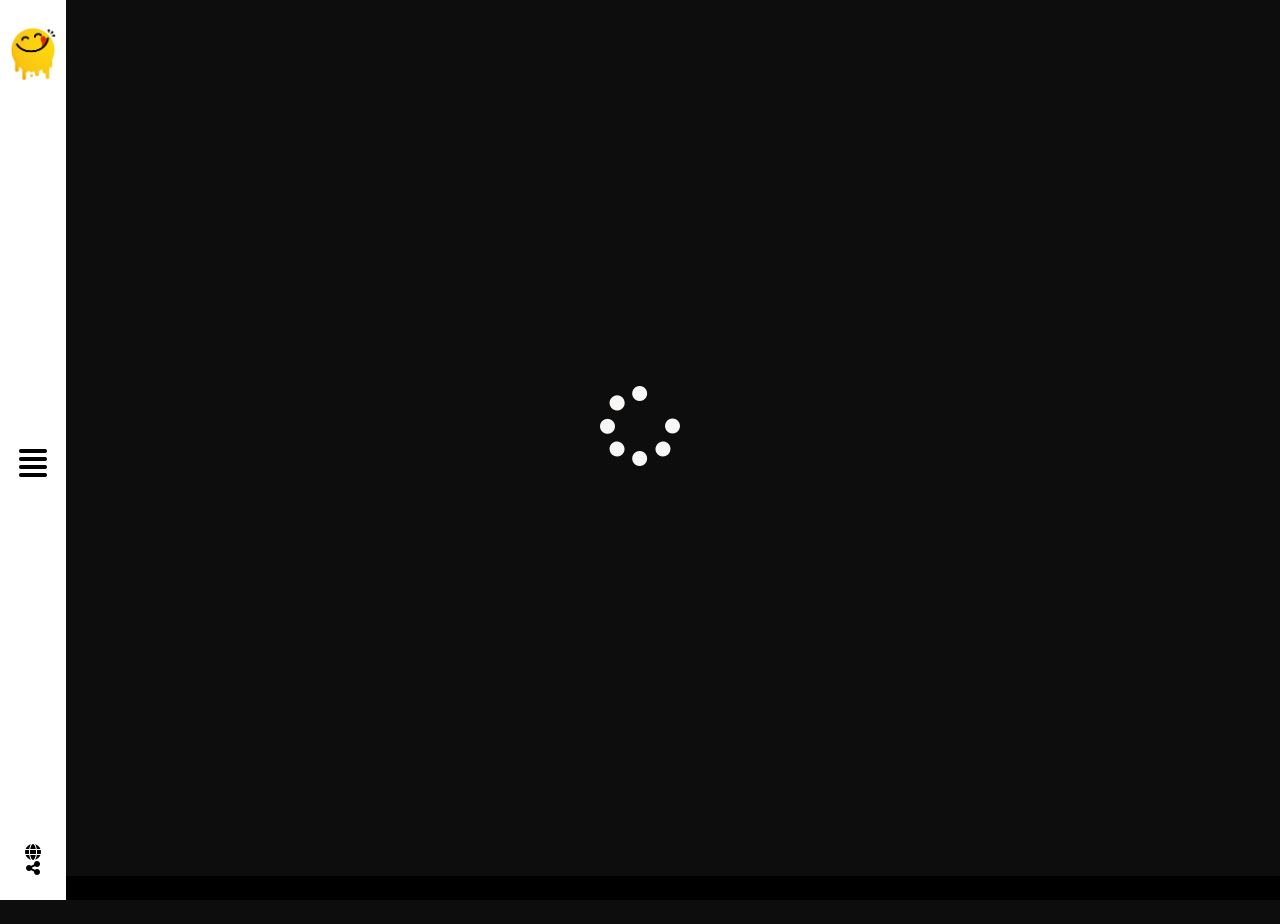
<file: index.html>
<html>
<head>
<link rel="stylesheet" href="css/all.min.css">
<link rel="stylesheet" href="css/bootstrap.min.css">
<link rel="stylesheet" href="css/style.css">
<title>Yummy</title>
</head>

<body>

<div class="loading-screen position-fixed top-0 start-0 end-0 bottom-0 bg-black justify-content-center align-items-center">
<i class="fa fa-spinner fa-spin fa-5x"></i>
</div>


<div class="side-nav-menu min-vh-100 position-fixed d-flex top-0">
<div class="nav-tab  d-flex flex-column justify-content-between min-vh-100 p-4">
<div class="links">
<ul class="list-unstyled overflow-hidden">
<li onclick="showSearchInputs(); closeSideNav()" class="py-2 position-relative cursor-pointer">Search</li>
<li onclick="getCategories(); closeSideNav()" class="py-2 position-relative cursor-pointer">Categories</li>
<li onclick="getArea(); closeSideNav()" class="py-2 position-relative cursor-pointer">Area</li>
<li onclick="getIngredients(); closeSideNav()" class="py-2 position-relative cursor-pointer">Ingredients</li>
<li onclick="showContacts(); closeSideNav()" class="py-2 position-relative cursor-pointer">Contact Us</li>
</ul>
</div>
<div class="nav-footer">
<div class="icons">
<i class="fa-brands fa-facebook"></i>
<i class="fa-brands fa-twitter"></i>
<i class="fa-solid fa-globe"></i>
</div>
   
</div>
</div>
<div class="nav-header d-flex flex-column justify-content-between py-4 text-center px-2 bg-white text-black">
<img class="logo" src="logo.png" alt="" srcset="">
<i class="fa-solid open-close-icon fa-align-justify fa-2x"></i>
<div>
<i class="fa-solid fa-globe d-block"></i>
<i class="fa-solid fa-share-nodes"></i>
</div>
</div>
</div>

<div class="container w-75" id="searchContainer"></div> 
   
<div class="min-vh-100 position-relative">
<div class="inner-loading-screen top-0 start-0 end-0 bottom-0 justify-content-center align-items-center">
<i class="fa fa-spinner fa-spin fa-5x"></i>
</div>

<div class="container">
<div class="row py-5 g-4 " id="rowData"></div>
</div>
</div>

<script src="js/exam3.js"></script>
<script src="js/exam2.js"></script>
<script src="js/exam1.js"></script>
</body>

</html>
</file>
<file: css/style.css>
body{
    background-color: #0D0D0D;
    color: #f9f6f6;
    overflow: hidden;
}

.nav-tab{
    background-color: #0D0D0D;
}

.logo{
    width: 50px;
}

i{
    cursor: pointer;
}

.meal-layer{
    width: 100%;
    height: 100%;
    background-color: #f9f6f6ca;
    top: 100%;
    transition: .5s;
}
.inner-loading-screen{
    position: absolute;
    z-index: 9;
    background-color: #0D0D0D;
    display: flex;
}
.meal:hover .meal-layer{
    top: 0;
}

.side-nav-menu{
    z-index: 99;
}

.cursor-pointer{
    cursor: pointer;
}

.alert{
    width: fit-content;
}

.loading{
    z-index: 999;
    display: flex;
}
</file>
<file: css/all.min.css>
.fa{font-family:var(--fa-style-family,"Font Awesome 6 Free");font-weight:var(--fa-style,900)}.fa,.fa-brands,.fa-classic,.fa-regular,.fa-sharp,.fa-solid,.fab,.far,.fas{-moz-osx-font-smoothing:grayscale;-webkit-font-smoothing:antialiased;display:var(--fa-display,inline-block);font-style:normal;font-variant:normal;line-height:1;text-rendering:auto}.fa-classic,.fa-regular,.fa-solid,.far,.fas{font-family:"Font Awesome 6 Free"}.fa-brands,.fab{font-family:"Font Awesome 6 Brands"}.fa-1x{font-size:1em}.fa-2x{font-size:2em}.fa-3x{font-size:3em}.fa-4x{font-size:4em}.fa-5x{font-size:5em}.fa-6x{font-size:6em}.fa-7x{font-size:7em}.fa-8x{font-size:8em}.fa-9x{font-size:9em}.fa-10x{font-size:10em}.fa-2xs{font-size:.625em;line-height:.1em;vertical-align:.225em}.fa-xs{font-size:.75em;line-height:.08333em;vertical-align:.125em}.fa-sm{font-size:.875em;line-height:.07143em;vertical-align:.05357em}.fa-lg{font-size:1.25em;line-height:.05em;vertical-align:-.075em}.fa-xl{font-size:1.5em;line-height:.04167em;vertical-align:-.125em}.fa-2xl{font-size:2em;line-height:.03125em;vertical-align:-.1875em}.fa-fw{text-align:center;width:1.25em}.fa-ul{list-style-type:none;margin-left:var(--fa-li-margin,2.5em);padding-left:0}.fa-ul>li{position:relative}.fa-li{left:calc(var(--fa-li-width, 2em)*-1);position:absolute;text-align:center;width:var(--fa-li-width,2em);line-height:inherit}.fa-border{border-radius:var(--fa-border-radius,.1em);border:var(--fa-border-width,.08em) var(--fa-border-style,solid) var(--fa-border-color,#eee);padding:var(--fa-border-padding,.2em .25em .15em)}.fa-pull-left{float:left;margin-right:var(--fa-pull-margin,.3em)}.fa-pull-right{float:right;margin-left:var(--fa-pull-margin,.3em)}.fa-beat{-webkit-animation-name:fa-beat;animation-name:fa-beat;-webkit-animation-delay:var(--fa-animation-delay,0s);animation-delay:var(--fa-animation-delay,0s);-webkit-animation-direction:var(--fa-animation-direction,normal);animation-direction:var(--fa-animation-direction,normal);-webkit-animation-duration:var(--fa-animation-duration,1s);animation-duration:var(--fa-animation-duration,1s);-webkit-animation-iteration-count:var(--fa-animation-iteration-count,infinite);animation-iteration-count:var(--fa-animation-iteration-count,infinite);-webkit-animation-timing-function:var(--fa-animation-timing,ease-in-out);animation-timing-function:var(--fa-animation-timing,ease-in-out)}.fa-bounce{-webkit-animation-name:fa-bounce;animation-name:fa-bounce;-webkit-animation-delay:var(--fa-animation-delay,0s);animation-delay:var(--fa-animation-delay,0s);-webkit-animation-direction:var(--fa-animation-direction,normal);animation-direction:var(--fa-animation-direction,normal);-webkit-animation-duration:var(--fa-animation-duration,1s);animation-duration:var(--fa-animation-duration,1s);-webkit-animation-iteration-count:var(--fa-animation-iteration-count,infinite);animation-iteration-count:var(--fa-animation-iteration-count,infinite);-webkit-animation-timing-function:var(--fa-animation-timing,cubic-bezier(.28,.84,.42,1));animation-timing-function:var(--fa-animation-timing,cubic-bezier(.28,.84,.42,1))}.fa-fade{-webkit-animation-name:fa-fade;animation-name:fa-fade;-webkit-animation-iteration-count:var(--fa-animation-iteration-count,infinite);animation-iteration-count:var(--fa-animation-iteration-count,infinite);-webkit-animation-timing-function:var(--fa-animation-timing,cubic-bezier(.4,0,.6,1));animation-timing-function:var(--fa-animation-timing,cubic-bezier(.4,0,.6,1))}.fa-beat-fade,.fa-fade{-webkit-animation-delay:var(--fa-animation-delay,0s);animation-delay:var(--fa-animation-delay,0s);-webkit-animation-direction:var(--fa-animation-direction,normal);animation-direction:var(--fa-animation-direction,normal);-webkit-animation-duration:var(--fa-animation-duration,1s);animation-duration:var(--fa-animation-duration,1s)}.fa-beat-fade{-webkit-animation-name:fa-beat-fade;animation-name:fa-beat-fade;-webkit-animation-iteration-count:var(--fa-animation-iteration-count,infinite);animation-iteration-count:var(--fa-animation-iteration-count,infinite);-webkit-animation-timing-function:var(--fa-animation-timing,cubic-bezier(.4,0,.6,1));animation-timing-function:var(--fa-animation-timing,cubic-bezier(.4,0,.6,1))}.fa-flip{-webkit-animation-name:fa-flip;animation-name:fa-flip;-webkit-animation-delay:var(--fa-animation-delay,0s);animation-delay:var(--fa-animation-delay,0s);-webkit-animation-direction:var(--fa-animation-direction,normal);animation-direction:var(--fa-animation-direction,normal);-webkit-animation-duration:var(--fa-animation-duration,1s);animation-duration:var(--fa-animation-duration,1s);-webkit-animation-iteration-count:var(--fa-animation-iteration-count,infinite);animation-iteration-count:var(--fa-animation-iteration-count,infinite);-webkit-animation-timing-function:var(--fa-animation-timing,ease-in-out);animation-timing-function:var(--fa-animation-timing,ease-in-out)}.fa-shake{-webkit-animation-name:fa-shake;animation-name:fa-shake;-webkit-animation-duration:var(--fa-animation-duration,1s);animation-duration:var(--fa-animation-duration,1s);-webkit-animation-iteration-count:var(--fa-animation-iteration-count,infinite);animation-iteration-count:var(--fa-animation-iteration-count,infinite);-webkit-animation-timing-function:var(--fa-animation-timing,linear);animation-timing-function:var(--fa-animation-timing,linear)}.fa-shake,.fa-spin{-webkit-animation-delay:var(--fa-animation-delay,0s);animation-delay:var(--fa-animation-delay,0s);-webkit-animation-direction:var(--fa-animation-direction,normal);animation-direction:var(--fa-animation-direction,normal)}.fa-spin{-webkit-animation-name:fa-spin;animation-name:fa-spin;-webkit-animation-duration:var(--fa-animation-duration,2s);animation-duration:var(--fa-animation-duration,2s);-webkit-animation-iteration-count:var(--fa-animation-iteration-count,infinite);animation-iteration-count:var(--fa-animation-iteration-count,infinite);-webkit-animation-timing-function:var(--fa-animation-timing,linear);animation-timing-function:var(--fa-animation-timing,linear)}.fa-spin-reverse{--fa-animation-direction:reverse}.fa-pulse,.fa-spin-pulse{-webkit-animation-name:fa-spin;animation-name:fa-spin;-webkit-animation-direction:var(--fa-animation-direction,normal);animation-direction:var(--fa-animation-direction,normal);-webkit-animation-duration:var(--fa-animation-duration,1s);animation-duration:var(--fa-animation-duration,1s);-webkit-animation-iteration-count:var(--fa-animation-iteration-count,infinite);animation-iteration-count:var(--fa-animation-iteration-count,infinite);-webkit-animation-timing-function:var(--fa-animation-timing,steps(8));animation-timing-function:var(--fa-animation-timing,steps(8))}@media (prefers-reduced-motion:reduce){.fa-beat,.fa-beat-fade,.fa-bounce,.fa-fade,.fa-flip,.fa-pulse,.fa-shake,.fa-spin,.fa-spin-pulse{-webkit-animation-delay:-1ms;animation-delay:-1ms;-webkit-animation-duration:1ms;animation-duration:1ms;-webkit-animation-iteration-count:1;animation-iteration-count:1;-webkit-transition-delay:0s;transition-delay:0s;-webkit-transition-duration:0s;transition-duration:0s}}@-webkit-keyframes fa-beat{0%,90%{-webkit-transform:scale(1);transform:scale(1)}45%{-webkit-transform:scale(var(--fa-beat-scale,1.25));transform:scale(var(--fa-beat-scale,1.25))}}@keyframes fa-beat{0%,90%{-webkit-transform:scale(1);transform:scale(1)}45%{-webkit-transform:scale(var(--fa-beat-scale,1.25));transform:scale(var(--fa-beat-scale,1.25))}}@-webkit-keyframes fa-bounce{0%{-webkit-transform:scale(1) translateY(0);transform:scale(1) translateY(0)}10%{-webkit-transform:scale(var(--fa-bounce-start-scale-x,1.1),var(--fa-bounce-start-scale-y,.9)) translateY(0);transform:scale(var(--fa-bounce-start-scale-x,1.1),var(--fa-bounce-start-scale-y,.9)) translateY(0)}30%{-webkit-transform:scale(var(--fa-bounce-jump-scale-x,.9),var(--fa-bounce-jump-scale-y,1.1)) translateY(var(--fa-bounce-height,-.5em));transform:scale(var(--fa-bounce-jump-scale-x,.9),var(--fa-bounce-jump-scale-y,1.1)) translateY(var(--fa-bounce-height,-.5em))}50%{-webkit-transform:scale(var(--fa-bounce-land-scale-x,1.05),var(--fa-bounce-land-scale-y,.95)) translateY(0);transform:scale(var(--fa-bounce-land-scale-x,1.05),var(--fa-bounce-land-scale-y,.95)) translateY(0)}57%{-webkit-transform:scale(1) translateY(var(--fa-bounce-rebound,-.125em));transform:scale(1) translateY(var(--fa-bounce-rebound,-.125em))}64%{-webkit-transform:scale(1) translateY(0);transform:scale(1) translateY(0)}to{-webkit-transform:scale(1) translateY(0);transform:scale(1) translateY(0)}}@keyframes fa-bounce{0%{-webkit-transform:scale(1) translateY(0);transform:scale(1) translateY(0)}10%{-webkit-transform:scale(var(--fa-bounce-start-scale-x,1.1),var(--fa-bounce-start-scale-y,.9)) translateY(0);transform:scale(var(--fa-bounce-start-scale-x,1.1),var(--fa-bounce-start-scale-y,.9)) translateY(0)}30%{-webkit-transform:scale(var(--fa-bounce-jump-scale-x,.9),var(--fa-bounce-jump-scale-y,1.1)) translateY(var(--fa-bounce-height,-.5em));transform:scale(var(--fa-bounce-jump-scale-x,.9),var(--fa-bounce-jump-scale-y,1.1)) translateY(var(--fa-bounce-height,-.5em))}50%{-webkit-transform:scale(var(--fa-bounce-land-scale-x,1.05),var(--fa-bounce-land-scale-y,.95)) translateY(0);transform:scale(var(--fa-bounce-land-scale-x,1.05),var(--fa-bounce-land-scale-y,.95)) translateY(0)}57%{-webkit-transform:scale(1) translateY(var(--fa-bounce-rebound,-.125em));transform:scale(1) translateY(var(--fa-bounce-rebound,-.125em))}64%{-webkit-transform:scale(1) translateY(0);transform:scale(1) translateY(0)}to{-webkit-transform:scale(1) translateY(0);transform:scale(1) translateY(0)}}@-webkit-keyframes fa-fade{50%{opacity:var(--fa-fade-opacity,.4)}}@keyframes fa-fade{50%{opacity:var(--fa-fade-opacity,.4)}}@-webkit-keyframes fa-beat-fade{0%,to{opacity:var(--fa-beat-fade-opacity,.4);-webkit-transform:scale(1);transform:scale(1)}50%{opacity:1;-webkit-transform:scale(var(--fa-beat-fade-scale,1.125));transform:scale(var(--fa-beat-fade-scale,1.125))}}@keyframes fa-beat-fade{0%,to{opacity:var(--fa-beat-fade-opacity,.4);-webkit-transform:scale(1);transform:scale(1)}50%{opacity:1;-webkit-transform:scale(var(--fa-beat-fade-scale,1.125));transform:scale(var(--fa-beat-fade-scale,1.125))}}@-webkit-keyframes fa-flip{50%{-webkit-transform:rotate3d(var(--fa-flip-x,0),var(--fa-flip-y,1),var(--fa-flip-z,0),var(--fa-flip-angle,-180deg));transform:rotate3d(var(--fa-flip-x,0),var(--fa-flip-y,1),var(--fa-flip-z,0),var(--fa-flip-angle,-180deg))}}@keyframes fa-flip{50%{-webkit-transform:rotate3d(var(--fa-flip-x,0),var(--fa-flip-y,1),var(--fa-flip-z,0),var(--fa-flip-angle,-180deg));transform:rotate3d(var(--fa-flip-x,0),var(--fa-flip-y,1),var(--fa-flip-z,0),var(--fa-flip-angle,-180deg))}}@-webkit-keyframes fa-shake{0%{-webkit-transform:rotate(-15deg);transform:rotate(-15deg)}4%{-webkit-transform:rotate(15deg);transform:rotate(15deg)}8%,24%{-webkit-transform:rotate(-18deg);transform:rotate(-18deg)}12%,28%{-webkit-transform:rotate(18deg);transform:rotate(18deg)}16%{-webkit-transform:rotate(-22deg);transform:rotate(-22deg)}20%{-webkit-transform:rotate(22deg);transform:rotate(22deg)}32%{-webkit-transform:rotate(-12deg);transform:rotate(-12deg)}36%{-webkit-transform:rotate(12deg);transform:rotate(12deg)}40%,to{-webkit-transform:rotate(0deg);transform:rotate(0deg)}}@keyframes fa-shake{0%{-webkit-transform:rotate(-15deg);transform:rotate(-15deg)}4%{-webkit-transform:rotate(15deg);transform:rotate(15deg)}8%,24%{-webkit-transform:rotate(-18deg);transform:rotate(-18deg)}12%,28%{-webkit-transform:rotate(18deg);transform:rotate(18deg)}16%{-webkit-transform:rotate(-22deg);transform:rotate(-22deg)}20%{-webkit-transform:rotate(22deg);transform:rotate(22deg)}32%{-webkit-transform:rotate(-12deg);transform:rotate(-12deg)}36%{-webkit-transform:rotate(12deg);transform:rotate(12deg)}40%,to{-webkit-transform:rotate(0deg);transform:rotate(0deg)}}@-webkit-keyframes fa-spin{0%{-webkit-transform:rotate(0deg);transform:rotate(0deg)}to{-webkit-transform:rotate(1turn);transform:rotate(1turn)}}@keyframes fa-spin{0%{-webkit-transform:rotate(0deg);transform:rotate(0deg)}to{-webkit-transform:rotate(1turn);transform:rotate(1turn)}}.fa-rotate-90{-webkit-transform:rotate(90deg);transform:rotate(90deg)}.fa-rotate-180{-webkit-transform:rotate(180deg);transform:rotate(180deg)}.fa-rotate-270{-webkit-transform:rotate(270deg);transform:rotate(270deg)}.fa-flip-horizontal{-webkit-transform:scaleX(-1);transform:scaleX(-1)}.fa-flip-vertical{-webkit-transform:scaleY(-1);transform:scaleY(-1)}.fa-flip-both,.fa-flip-horizontal.fa-flip-vertical{-webkit-transform:scale(-1);transform:scale(-1)}.fa-rotate-by{-webkit-transform:rotate(var(--fa-rotate-angle,none));transform:rotate(var(--fa-rotate-angle,none))}.fa-stack{display:inline-block;height:2em;line-height:2em;position:relative;vertical-align:middle;width:2.5em}.fa-stack-1x,.fa-stack-2x{left:0;position:absolute;text-align:center;width:100%;z-index:var(--fa-stack-z-index,auto)}.fa-stack-1x{line-height:inherit}.fa-stack-2x{font-size:2em}.fa-inverse{color:var(--fa-inverse,#fff)}

.fa-0:before{content:"\30"}.fa-1:before{content:"\31"}.fa-2:before{content:"\32"}.fa-3:before{content:"\33"}.fa-4:before{content:"\34"}.fa-5:before{content:"\35"}.fa-6:before{content:"\36"}.fa-7:before{content:"\37"}.fa-8:before{content:"\38"}.fa-9:before{content:"\39"}.fa-fill-drip:before{content:"\f576"}.fa-arrows-to-circle:before{content:"\e4bd"}.fa-chevron-circle-right:before,.fa-circle-chevron-right:before{content:"\f138"}.fa-at:before{content:"\40"}.fa-trash-alt:before,.fa-trash-can:before{content:"\f2ed"}.fa-text-height:before{content:"\f034"}.fa-user-times:before,.fa-user-xmark:before{content:"\f235"}.fa-stethoscope:before{content:"\f0f1"}.fa-comment-alt:before,.fa-message:before{content:"\f27a"}.fa-info:before{content:"\f129"}.fa-compress-alt:before,.fa-down-left-and-up-right-to-center:before{content:"\f422"}.fa-explosion:before{content:"\e4e9"}.fa-file-alt:before,.fa-file-lines:before,.fa-file-text:before{content:"\f15c"}.fa-wave-square:before{content:"\f83e"}.fa-ring:before{content:"\f70b"}.fa-building-un:before{content:"\e4d9"}.fa-dice-three:before{content:"\f527"}.fa-calendar-alt:before,.fa-calendar-days:before{content:"\f073"}.fa-anchor-circle-check:before{content:"\e4aa"}.fa-building-circle-arrow-right:before{content:"\e4d1"}.fa-volleyball-ball:before,.fa-volleyball:before{content:"\f45f"}.fa-arrows-up-to-line:before{content:"\e4c2"}.fa-sort-desc:before,.fa-sort-down:before{content:"\f0dd"}.fa-circle-minus:before,.fa-minus-circle:before{content:"\f056"}.fa-door-open:before{content:"\f52b"}.fa-right-from-bracket:before,.fa-sign-out-alt:before{content:"\f2f5"}.fa-atom:before{content:"\f5d2"}.fa-soap:before{content:"\e06e"}.fa-heart-music-camera-bolt:before,.fa-icons:before{content:"\f86d"}.fa-microphone-alt-slash:before,.fa-microphone-lines-slash:before{content:"\f539"}.fa-bridge-circle-check:before{content:"\e4c9"}.fa-pump-medical:before{content:"\e06a"}.fa-fingerprint:before{content:"\f577"}.fa-hand-point-right:before{content:"\f0a4"}.fa-magnifying-glass-location:before,.fa-search-location:before{content:"\f689"}.fa-forward-step:before,.fa-step-forward:before{content:"\f051"}.fa-face-smile-beam:before,.fa-smile-beam:before{content:"\f5b8"}.fa-flag-checkered:before{content:"\f11e"}.fa-football-ball:before,.fa-football:before{content:"\f44e"}.fa-school-circle-exclamation:before{content:"\e56c"}.fa-crop:before{content:"\f125"}.fa-angle-double-down:before,.fa-angles-down:before{content:"\f103"}.fa-users-rectangle:before{content:"\e594"}.fa-people-roof:before{content:"\e537"}.fa-people-line:before{content:"\e534"}.fa-beer-mug-empty:before,.fa-beer:before{content:"\f0fc"}.fa-diagram-predecessor:before{content:"\e477"}.fa-arrow-up-long:before,.fa-long-arrow-up:before{content:"\f176"}.fa-burn:before,.fa-fire-flame-simple:before{content:"\f46a"}.fa-male:before,.fa-person:before{content:"\f183"}.fa-laptop:before{content:"\f109"}.fa-file-csv:before{content:"\f6dd"}.fa-menorah:before{content:"\f676"}.fa-truck-plane:before{content:"\e58f"}.fa-record-vinyl:before{content:"\f8d9"}.fa-face-grin-stars:before,.fa-grin-stars:before{content:"\f587"}.fa-bong:before{content:"\f55c"}.fa-pastafarianism:before,.fa-spaghetti-monster-flying:before{content:"\f67b"}.fa-arrow-down-up-across-line:before{content:"\e4af"}.fa-spoon:before,.fa-utensil-spoon:before{content:"\f2e5"}.fa-jar-wheat:before{content:"\e517"}.fa-envelopes-bulk:before,.fa-mail-bulk:before{content:"\f674"}.fa-file-circle-exclamation:before{content:"\e4eb"}.fa-circle-h:before,.fa-hospital-symbol:before{content:"\f47e"}.fa-pager:before{content:"\f815"}.fa-address-book:before,.fa-contact-book:before{content:"\f2b9"}.fa-strikethrough:before{content:"\f0cc"}.fa-k:before{content:"\4b"}.fa-landmark-flag:before{content:"\e51c"}.fa-pencil-alt:before,.fa-pencil:before{content:"\f303"}.fa-backward:before{content:"\f04a"}.fa-caret-right:before{content:"\f0da"}.fa-comments:before{content:"\f086"}.fa-file-clipboard:before,.fa-paste:before{content:"\f0ea"}.fa-code-pull-request:before{content:"\e13c"}.fa-clipboard-list:before{content:"\f46d"}.fa-truck-loading:before,.fa-truck-ramp-box:before{content:"\f4de"}.fa-user-check:before{content:"\f4fc"}.fa-vial-virus:before{content:"\e597"}.fa-sheet-plastic:before{content:"\e571"}.fa-blog:before{content:"\f781"}.fa-user-ninja:before{content:"\f504"}.fa-person-arrow-up-from-line:before{content:"\e539"}.fa-scroll-torah:before,.fa-torah:before{content:"\f6a0"}.fa-broom-ball:before,.fa-quidditch-broom-ball:before,.fa-quidditch:before{content:"\f458"}.fa-toggle-off:before{content:"\f204"}.fa-archive:before,.fa-box-archive:before{content:"\f187"}.fa-person-drowning:before{content:"\e545"}.fa-arrow-down-9-1:before,.fa-sort-numeric-desc:before,.fa-sort-numeric-down-alt:before{content:"\f886"}.fa-face-grin-tongue-squint:before,.fa-grin-tongue-squint:before{content:"\f58a"}.fa-spray-can:before{content:"\f5bd"}.fa-truck-monster:before{content:"\f63b"}.fa-w:before{content:"\57"}.fa-earth-africa:before,.fa-globe-africa:before{content:"\f57c"}.fa-rainbow:before{content:"\f75b"}.fa-circle-notch:before{content:"\f1ce"}.fa-tablet-alt:before,.fa-tablet-screen-button:before{content:"\f3fa"}.fa-paw:before{content:"\f1b0"}.fa-cloud:before{content:"\f0c2"}.fa-trowel-bricks:before{content:"\e58a"}.fa-face-flushed:before,.fa-flushed:before{content:"\f579"}.fa-hospital-user:before{content:"\f80d"}.fa-tent-arrow-left-right:before{content:"\e57f"}.fa-gavel:before,.fa-legal:before{content:"\f0e3"}.fa-binoculars:before{content:"\f1e5"}.fa-microphone-slash:before{content:"\f131"}.fa-box-tissue:before{content:"\e05b"}.fa-motorcycle:before{content:"\f21c"}.fa-bell-concierge:before,.fa-concierge-bell:before{content:"\f562"}.fa-pen-ruler:before,.fa-pencil-ruler:before{content:"\f5ae"}.fa-people-arrows-left-right:before,.fa-people-arrows:before{content:"\e068"}.fa-mars-and-venus-burst:before{content:"\e523"}.fa-caret-square-right:before,.fa-square-caret-right:before{content:"\f152"}.fa-cut:before,.fa-scissors:before{content:"\f0c4"}.fa-sun-plant-wilt:before{content:"\e57a"}.fa-toilets-portable:before{content:"\e584"}.fa-hockey-puck:before{content:"\f453"}.fa-table:before{content:"\f0ce"}.fa-magnifying-glass-arrow-right:before{content:"\e521"}.fa-digital-tachograph:before,.fa-tachograph-digital:before{content:"\f566"}.fa-users-slash:before{content:"\e073"}.fa-clover:before{content:"\e139"}.fa-mail-reply:before,.fa-reply:before{content:"\f3e5"}.fa-star-and-crescent:before{content:"\f699"}.fa-house-fire:before{content:"\e50c"}.fa-minus-square:before,.fa-square-minus:before{content:"\f146"}.fa-helicopter:before{content:"\f533"}.fa-compass:before{content:"\f14e"}.fa-caret-square-down:before,.fa-square-caret-down:before{content:"\f150"}.fa-file-circle-question:before{content:"\e4ef"}.fa-laptop-code:before{content:"\f5fc"}.fa-swatchbook:before{content:"\f5c3"}.fa-prescription-bottle:before{content:"\f485"}.fa-bars:before,.fa-navicon:before{content:"\f0c9"}.fa-people-group:before{content:"\e533"}.fa-hourglass-3:before,.fa-hourglass-end:before{content:"\f253"}.fa-heart-broken:before,.fa-heart-crack:before{content:"\f7a9"}.fa-external-link-square-alt:before,.fa-square-up-right:before{content:"\f360"}.fa-face-kiss-beam:before,.fa-kiss-beam:before{content:"\f597"}.fa-film:before{content:"\f008"}.fa-ruler-horizontal:before{content:"\f547"}.fa-people-robbery:before{content:"\e536"}.fa-lightbulb:before{content:"\f0eb"}.fa-caret-left:before{content:"\f0d9"}.fa-circle-exclamation:before,.fa-exclamation-circle:before{content:"\f06a"}.fa-school-circle-xmark:before{content:"\e56d"}.fa-arrow-right-from-bracket:before,.fa-sign-out:before{content:"\f08b"}.fa-chevron-circle-down:before,.fa-circle-chevron-down:before{content:"\f13a"}.fa-unlock-alt:before,.fa-unlock-keyhole:before{content:"\f13e"}.fa-cloud-showers-heavy:before{content:"\f740"}.fa-headphones-alt:before,.fa-headphones-simple:before{content:"\f58f"}.fa-sitemap:before{content:"\f0e8"}.fa-circle-dollar-to-slot:before,.fa-donate:before{content:"\f4b9"}.fa-memory:before{content:"\f538"}.fa-road-spikes:before{content:"\e568"}.fa-fire-burner:before{content:"\e4f1"}.fa-flag:before{content:"\f024"}.fa-hanukiah:before{content:"\f6e6"}.fa-feather:before{content:"\f52d"}.fa-volume-down:before,.fa-volume-low:before{content:"\f027"}.fa-comment-slash:before{content:"\f4b3"}.fa-cloud-sun-rain:before{content:"\f743"}.fa-compress:before{content:"\f066"}.fa-wheat-alt:before,.fa-wheat-awn:before{content:"\e2cd"}.fa-ankh:before{content:"\f644"}.fa-hands-holding-child:before{content:"\e4fa"}.fa-asterisk:before{content:"\2a"}.fa-check-square:before,.fa-square-check:before{content:"\f14a"}.fa-peseta-sign:before{content:"\e221"}.fa-header:before,.fa-heading:before{content:"\f1dc"}.fa-ghost:before{content:"\f6e2"}.fa-list-squares:before,.fa-list:before{content:"\f03a"}.fa-phone-square-alt:before,.fa-square-phone-flip:before{content:"\f87b"}.fa-cart-plus:before{content:"\f217"}.fa-gamepad:before{content:"\f11b"}.fa-circle-dot:before,.fa-dot-circle:before{content:"\f192"}.fa-dizzy:before,.fa-face-dizzy:before{content:"\f567"}.fa-egg:before{content:"\f7fb"}.fa-house-medical-circle-xmark:before{content:"\e513"}.fa-campground:before{content:"\f6bb"}.fa-folder-plus:before{content:"\f65e"}.fa-futbol-ball:before,.fa-futbol:before,.fa-soccer-ball:before{content:"\f1e3"}.fa-paint-brush:before,.fa-paintbrush:before{content:"\f1fc"}.fa-lock:before{content:"\f023"}.fa-gas-pump:before{content:"\f52f"}.fa-hot-tub-person:before,.fa-hot-tub:before{content:"\f593"}.fa-map-location:before,.fa-map-marked:before{content:"\f59f"}.fa-house-flood-water:before{content:"\e50e"}.fa-tree:before{content:"\f1bb"}.fa-bridge-lock:before{content:"\e4cc"}.fa-sack-dollar:before{content:"\f81d"}.fa-edit:before,.fa-pen-to-square:before{content:"\f044"}.fa-car-side:before{content:"\f5e4"}.fa-share-alt:before,.fa-share-nodes:before{content:"\f1e0"}.fa-heart-circle-minus:before{content:"\e4ff"}.fa-hourglass-2:before,.fa-hourglass-half:before{content:"\f252"}.fa-microscope:before{content:"\f610"}.fa-sink:before{content:"\e06d"}.fa-bag-shopping:before,.fa-shopping-bag:before{content:"\f290"}.fa-arrow-down-z-a:before,.fa-sort-alpha-desc:before,.fa-sort-alpha-down-alt:before{content:"\f881"}.fa-mitten:before{content:"\f7b5"}.fa-person-rays:before{content:"\e54d"}.fa-users:before{content:"\f0c0"}.fa-eye-slash:before{content:"\f070"}.fa-flask-vial:before{content:"\e4f3"}.fa-hand-paper:before,.fa-hand:before{content:"\f256"}.fa-om:before{content:"\f679"}.fa-worm:before{content:"\e599"}.fa-house-circle-xmark:before{content:"\e50b"}.fa-plug:before{content:"\f1e6"}.fa-chevron-up:before{content:"\f077"}.fa-hand-spock:before{content:"\f259"}.fa-stopwatch:before{content:"\f2f2"}.fa-face-kiss:before,.fa-kiss:before{content:"\f596"}.fa-bridge-circle-xmark:before{content:"\e4cb"}.fa-face-grin-tongue:before,.fa-grin-tongue:before{content:"\f589"}.fa-chess-bishop:before{content:"\f43a"}.fa-face-grin-wink:before,.fa-grin-wink:before{content:"\f58c"}.fa-deaf:before,.fa-deafness:before,.fa-ear-deaf:before,.fa-hard-of-hearing:before{content:"\f2a4"}.fa-road-circle-check:before{content:"\e564"}.fa-dice-five:before{content:"\f523"}.fa-rss-square:before,.fa-square-rss:before{content:"\f143"}.fa-land-mine-on:before{content:"\e51b"}.fa-i-cursor:before{content:"\f246"}.fa-stamp:before{content:"\f5bf"}.fa-stairs:before{content:"\e289"}.fa-i:before{content:"\49"}.fa-hryvnia-sign:before,.fa-hryvnia:before{content:"\f6f2"}.fa-pills:before{content:"\f484"}.fa-face-grin-wide:before,.fa-grin-alt:before{content:"\f581"}.fa-tooth:before{content:"\f5c9"}.fa-v:before{content:"\56"}.fa-bangladeshi-taka-sign:before{content:"\e2e6"}.fa-bicycle:before{content:"\f206"}.fa-rod-asclepius:before,.fa-rod-snake:before,.fa-staff-aesculapius:before,.fa-staff-snake:before{content:"\e579"}.fa-head-side-cough-slash:before{content:"\e062"}.fa-ambulance:before,.fa-truck-medical:before{content:"\f0f9"}.fa-wheat-awn-circle-exclamation:before{content:"\e598"}.fa-snowman:before{content:"\f7d0"}.fa-mortar-pestle:before{content:"\f5a7"}.fa-road-barrier:before{content:"\e562"}.fa-school:before{content:"\f549"}.fa-igloo:before{content:"\f7ae"}.fa-joint:before{content:"\f595"}.fa-angle-right:before{content:"\f105"}.fa-horse:before{content:"\f6f0"}.fa-q:before{content:"\51"}.fa-g:before{content:"\47"}.fa-notes-medical:before{content:"\f481"}.fa-temperature-2:before,.fa-temperature-half:before,.fa-thermometer-2:before,.fa-thermometer-half:before{content:"\f2c9"}.fa-dong-sign:before{content:"\e169"}.fa-capsules:before{content:"\f46b"}.fa-poo-bolt:before,.fa-poo-storm:before{content:"\f75a"}.fa-face-frown-open:before,.fa-frown-open:before{content:"\f57a"}.fa-hand-point-up:before{content:"\f0a6"}.fa-money-bill:before{content:"\f0d6"}.fa-bookmark:before{content:"\f02e"}.fa-align-justify:before{content:"\f039"}.fa-umbrella-beach:before{content:"\f5ca"}.fa-helmet-un:before{content:"\e503"}.fa-bullseye:before{content:"\f140"}.fa-bacon:before{content:"\f7e5"}.fa-hand-point-down:before{content:"\f0a7"}.fa-arrow-up-from-bracket:before{content:"\e09a"}.fa-folder-blank:before,.fa-folder:before{content:"\f07b"}.fa-file-medical-alt:before,.fa-file-waveform:before{content:"\f478"}.fa-radiation:before{content:"\f7b9"}.fa-chart-simple:before{content:"\e473"}.fa-mars-stroke:before{content:"\f229"}.fa-vial:before{content:"\f492"}.fa-dashboard:before,.fa-gauge-med:before,.fa-gauge:before,.fa-tachometer-alt-average:before{content:"\f624"}.fa-magic-wand-sparkles:before,.fa-wand-magic-sparkles:before{content:"\e2ca"}.fa-e:before{content:"\45"}.fa-pen-alt:before,.fa-pen-clip:before{content:"\f305"}.fa-bridge-circle-exclamation:before{content:"\e4ca"}.fa-user:before{content:"\f007"}.fa-school-circle-check:before{content:"\e56b"}.fa-dumpster:before{content:"\f793"}.fa-shuttle-van:before,.fa-van-shuttle:before{content:"\f5b6"}.fa-building-user:before{content:"\e4da"}.fa-caret-square-left:before,.fa-square-caret-left:before{content:"\f191"}.fa-highlighter:before{content:"\f591"}.fa-key:before{content:"\f084"}.fa-bullhorn:before{content:"\f0a1"}.fa-globe:before{content:"\f0ac"}.fa-synagogue:before{content:"\f69b"}.fa-person-half-dress:before{content:"\e548"}.fa-road-bridge:before{content:"\e563"}.fa-location-arrow:before{content:"\f124"}.fa-c:before{content:"\43"}.fa-tablet-button:before{content:"\f10a"}.fa-building-lock:before{content:"\e4d6"}.fa-pizza-slice:before{content:"\f818"}.fa-money-bill-wave:before{content:"\f53a"}.fa-area-chart:before,.fa-chart-area:before{content:"\f1fe"}.fa-house-flag:before{content:"\e50d"}.fa-person-circle-minus:before{content:"\e540"}.fa-ban:before,.fa-cancel:before{content:"\f05e"}.fa-camera-rotate:before{content:"\e0d8"}.fa-air-freshener:before,.fa-spray-can-sparkles:before{content:"\f5d0"}.fa-star:before{content:"\f005"}.fa-repeat:before{content:"\f363"}.fa-cross:before{content:"\f654"}.fa-box:before{content:"\f466"}.fa-venus-mars:before{content:"\f228"}.fa-arrow-pointer:before,.fa-mouse-pointer:before{content:"\f245"}.fa-expand-arrows-alt:before,.fa-maximize:before{content:"\f31e"}.fa-charging-station:before{content:"\f5e7"}.fa-shapes:before,.fa-triangle-circle-square:before{content:"\f61f"}.fa-random:before,.fa-shuffle:before{content:"\f074"}.fa-person-running:before,.fa-running:before{content:"\f70c"}.fa-mobile-retro:before{content:"\e527"}.fa-grip-lines-vertical:before{content:"\f7a5"}.fa-spider:before{content:"\f717"}.fa-hands-bound:before{content:"\e4f9"}.fa-file-invoice-dollar:before{content:"\f571"}.fa-plane-circle-exclamation:before{content:"\e556"}.fa-x-ray:before{content:"\f497"}.fa-spell-check:before{content:"\f891"}.fa-slash:before{content:"\f715"}.fa-computer-mouse:before,.fa-mouse:before{content:"\f8cc"}.fa-arrow-right-to-bracket:before,.fa-sign-in:before{content:"\f090"}.fa-shop-slash:before,.fa-store-alt-slash:before{content:"\e070"}.fa-server:before{content:"\f233"}.fa-virus-covid-slash:before{content:"\e4a9"}.fa-shop-lock:before{content:"\e4a5"}.fa-hourglass-1:before,.fa-hourglass-start:before{content:"\f251"}.fa-blender-phone:before{content:"\f6b6"}.fa-building-wheat:before{content:"\e4db"}.fa-person-breastfeeding:before{content:"\e53a"}.fa-right-to-bracket:before,.fa-sign-in-alt:before{content:"\f2f6"}.fa-venus:before{content:"\f221"}.fa-passport:before{content:"\f5ab"}.fa-heart-pulse:before,.fa-heartbeat:before{content:"\f21e"}.fa-people-carry-box:before,.fa-people-carry:before{content:"\f4ce"}.fa-temperature-high:before{content:"\f769"}.fa-microchip:before{content:"\f2db"}.fa-crown:before{content:"\f521"}.fa-weight-hanging:before{content:"\f5cd"}.fa-xmarks-lines:before{content:"\e59a"}.fa-file-prescription:before{content:"\f572"}.fa-weight-scale:before,.fa-weight:before{content:"\f496"}.fa-user-friends:before,.fa-user-group:before{content:"\f500"}.fa-arrow-up-a-z:before,.fa-sort-alpha-up:before{content:"\f15e"}.fa-chess-knight:before{content:"\f441"}.fa-face-laugh-squint:before,.fa-laugh-squint:before{content:"\f59b"}.fa-wheelchair:before{content:"\f193"}.fa-arrow-circle-up:before,.fa-circle-arrow-up:before{content:"\f0aa"}.fa-toggle-on:before{content:"\f205"}.fa-person-walking:before,.fa-walking:before{content:"\f554"}.fa-l:before{content:"\4c"}.fa-fire:before{content:"\f06d"}.fa-bed-pulse:before,.fa-procedures:before{content:"\f487"}.fa-shuttle-space:before,.fa-space-shuttle:before{content:"\f197"}.fa-face-laugh:before,.fa-laugh:before{content:"\f599"}.fa-folder-open:before{content:"\f07c"}.fa-heart-circle-plus:before{content:"\e500"}.fa-code-fork:before{content:"\e13b"}.fa-city:before{content:"\f64f"}.fa-microphone-alt:before,.fa-microphone-lines:before{content:"\f3c9"}.fa-pepper-hot:before{content:"\f816"}.fa-unlock:before{content:"\f09c"}.fa-colon-sign:before{content:"\e140"}.fa-headset:before{content:"\f590"}.fa-store-slash:before{content:"\e071"}.fa-road-circle-xmark:before{content:"\e566"}.fa-user-minus:before{content:"\f503"}.fa-mars-stroke-up:before,.fa-mars-stroke-v:before{content:"\f22a"}.fa-champagne-glasses:before,.fa-glass-cheers:before{content:"\f79f"}.fa-clipboard:before{content:"\f328"}.fa-house-circle-exclamation:before{content:"\e50a"}.fa-file-arrow-up:before,.fa-file-upload:before{content:"\f574"}.fa-wifi-3:before,.fa-wifi-strong:before,.fa-wifi:before{content:"\f1eb"}.fa-bath:before,.fa-bathtub:before{content:"\f2cd"}.fa-underline:before{content:"\f0cd"}.fa-user-edit:before,.fa-user-pen:before{content:"\f4ff"}.fa-signature:before{content:"\f5b7"}.fa-stroopwafel:before{content:"\f551"}.fa-bold:before{content:"\f032"}.fa-anchor-lock:before{content:"\e4ad"}.fa-building-ngo:before{content:"\e4d7"}.fa-manat-sign:before{content:"\e1d5"}.fa-not-equal:before{content:"\f53e"}.fa-border-style:before,.fa-border-top-left:before{content:"\f853"}.fa-map-location-dot:before,.fa-map-marked-alt:before{content:"\f5a0"}.fa-jedi:before{content:"\f669"}.fa-poll:before,.fa-square-poll-vertical:before{content:"\f681"}.fa-mug-hot:before{content:"\f7b6"}.fa-battery-car:before,.fa-car-battery:before{content:"\f5df"}.fa-gift:before{content:"\f06b"}.fa-dice-two:before{content:"\f528"}.fa-chess-queen:before{content:"\f445"}.fa-glasses:before{content:"\f530"}.fa-chess-board:before{content:"\f43c"}.fa-building-circle-check:before{content:"\e4d2"}.fa-person-chalkboard:before{content:"\e53d"}.fa-mars-stroke-h:before,.fa-mars-stroke-right:before{content:"\f22b"}.fa-hand-back-fist:before,.fa-hand-rock:before{content:"\f255"}.fa-caret-square-up:before,.fa-square-caret-up:before{content:"\f151"}.fa-cloud-showers-water:before{content:"\e4e4"}.fa-bar-chart:before,.fa-chart-bar:before{content:"\f080"}.fa-hands-bubbles:before,.fa-hands-wash:before{content:"\e05e"}.fa-less-than-equal:before{content:"\f537"}.fa-train:before{content:"\f238"}.fa-eye-low-vision:before,.fa-low-vision:before{content:"\f2a8"}.fa-crow:before{content:"\f520"}.fa-sailboat:before{content:"\e445"}.fa-window-restore:before{content:"\f2d2"}.fa-plus-square:before,.fa-square-plus:before{content:"\f0fe"}.fa-torii-gate:before{content:"\f6a1"}.fa-frog:before{content:"\f52e"}.fa-bucket:before{content:"\e4cf"}.fa-image:before{content:"\f03e"}.fa-microphone:before{content:"\f130"}.fa-cow:before{content:"\f6c8"}.fa-caret-up:before{content:"\f0d8"}.fa-screwdriver:before{content:"\f54a"}.fa-folder-closed:before{content:"\e185"}.fa-house-tsunami:before{content:"\e515"}.fa-square-nfi:before{content:"\e576"}.fa-arrow-up-from-ground-water:before{content:"\e4b5"}.fa-glass-martini-alt:before,.fa-martini-glass:before{content:"\f57b"}.fa-rotate-back:before,.fa-rotate-backward:before,.fa-rotate-left:before,.fa-undo-alt:before{content:"\f2ea"}.fa-columns:before,.fa-table-columns:before{content:"\f0db"}.fa-lemon:before{content:"\f094"}.fa-head-side-mask:before{content:"\e063"}.fa-handshake:before{content:"\f2b5"}.fa-gem:before{content:"\f3a5"}.fa-dolly-box:before,.fa-dolly:before{content:"\f472"}.fa-smoking:before{content:"\f48d"}.fa-compress-arrows-alt:before,.fa-minimize:before{content:"\f78c"}.fa-monument:before{content:"\f5a6"}.fa-snowplow:before{content:"\f7d2"}.fa-angle-double-right:before,.fa-angles-right:before{content:"\f101"}.fa-cannabis:before{content:"\f55f"}.fa-circle-play:before,.fa-play-circle:before{content:"\f144"}.fa-tablets:before{content:"\f490"}.fa-ethernet:before{content:"\f796"}.fa-eur:before,.fa-euro-sign:before,.fa-euro:before{content:"\f153"}.fa-chair:before{content:"\f6c0"}.fa-check-circle:before,.fa-circle-check:before{content:"\f058"}.fa-circle-stop:before,.fa-stop-circle:before{content:"\f28d"}.fa-compass-drafting:before,.fa-drafting-compass:before{content:"\f568"}.fa-plate-wheat:before{content:"\e55a"}.fa-icicles:before{content:"\f7ad"}.fa-person-shelter:before{content:"\e54f"}.fa-neuter:before{content:"\f22c"}.fa-id-badge:before{content:"\f2c1"}.fa-marker:before{content:"\f5a1"}.fa-face-laugh-beam:before,.fa-laugh-beam:before{content:"\f59a"}.fa-helicopter-symbol:before{content:"\e502"}.fa-universal-access:before{content:"\f29a"}.fa-chevron-circle-up:before,.fa-circle-chevron-up:before{content:"\f139"}.fa-lari-sign:before{content:"\e1c8"}.fa-volcano:before{content:"\f770"}.fa-person-walking-dashed-line-arrow-right:before{content:"\e553"}.fa-gbp:before,.fa-pound-sign:before,.fa-sterling-sign:before{content:"\f154"}.fa-viruses:before{content:"\e076"}.fa-square-person-confined:before{content:"\e577"}.fa-user-tie:before{content:"\f508"}.fa-arrow-down-long:before,.fa-long-arrow-down:before{content:"\f175"}.fa-tent-arrow-down-to-line:before{content:"\e57e"}.fa-certificate:before{content:"\f0a3"}.fa-mail-reply-all:before,.fa-reply-all:before{content:"\f122"}.fa-suitcase:before{content:"\f0f2"}.fa-person-skating:before,.fa-skating:before{content:"\f7c5"}.fa-filter-circle-dollar:before,.fa-funnel-dollar:before{content:"\f662"}.fa-camera-retro:before{content:"\f083"}.fa-arrow-circle-down:before,.fa-circle-arrow-down:before{content:"\f0ab"}.fa-arrow-right-to-file:before,.fa-file-import:before{content:"\f56f"}.fa-external-link-square:before,.fa-square-arrow-up-right:before{content:"\f14c"}.fa-box-open:before{content:"\f49e"}.fa-scroll:before{content:"\f70e"}.fa-spa:before{content:"\f5bb"}.fa-location-pin-lock:before{content:"\e51f"}.fa-pause:before{content:"\f04c"}.fa-hill-avalanche:before{content:"\e507"}.fa-temperature-0:before,.fa-temperature-empty:before,.fa-thermometer-0:before,.fa-thermometer-empty:before{content:"\f2cb"}.fa-bomb:before{content:"\f1e2"}.fa-registered:before{content:"\f25d"}.fa-address-card:before,.fa-contact-card:before,.fa-vcard:before{content:"\f2bb"}.fa-balance-scale-right:before,.fa-scale-unbalanced-flip:before{content:"\f516"}.fa-subscript:before{content:"\f12c"}.fa-diamond-turn-right:before,.fa-directions:before{content:"\f5eb"}.fa-burst:before{content:"\e4dc"}.fa-house-laptop:before,.fa-laptop-house:before{content:"\e066"}.fa-face-tired:before,.fa-tired:before{content:"\f5c8"}.fa-money-bills:before{content:"\e1f3"}.fa-smog:before{content:"\f75f"}.fa-crutch:before{content:"\f7f7"}.fa-cloud-arrow-up:before,.fa-cloud-upload-alt:before,.fa-cloud-upload:before{content:"\f0ee"}.fa-palette:before{content:"\f53f"}.fa-arrows-turn-right:before{content:"\e4c0"}.fa-vest:before{content:"\e085"}.fa-ferry:before{content:"\e4ea"}.fa-arrows-down-to-people:before{content:"\e4b9"}.fa-seedling:before,.fa-sprout:before{content:"\f4d8"}.fa-arrows-alt-h:before,.fa-left-right:before{content:"\f337"}.fa-boxes-packing:before{content:"\e4c7"}.fa-arrow-circle-left:before,.fa-circle-arrow-left:before{content:"\f0a8"}.fa-group-arrows-rotate:before{content:"\e4f6"}.fa-bowl-food:before{content:"\e4c6"}.fa-candy-cane:before{content:"\f786"}.fa-arrow-down-wide-short:before,.fa-sort-amount-asc:before,.fa-sort-amount-down:before{content:"\f160"}.fa-cloud-bolt:before,.fa-thunderstorm:before{content:"\f76c"}.fa-remove-format:before,.fa-text-slash:before{content:"\f87d"}.fa-face-smile-wink:before,.fa-smile-wink:before{content:"\f4da"}.fa-file-word:before{content:"\f1c2"}.fa-file-powerpoint:before{content:"\f1c4"}.fa-arrows-h:before,.fa-arrows-left-right:before{content:"\f07e"}.fa-house-lock:before{content:"\e510"}.fa-cloud-arrow-down:before,.fa-cloud-download-alt:before,.fa-cloud-download:before{content:"\f0ed"}.fa-children:before{content:"\e4e1"}.fa-blackboard:before,.fa-chalkboard:before{content:"\f51b"}.fa-user-alt-slash:before,.fa-user-large-slash:before{content:"\f4fa"}.fa-envelope-open:before{content:"\f2b6"}.fa-handshake-alt-slash:before,.fa-handshake-simple-slash:before{content:"\e05f"}.fa-mattress-pillow:before{content:"\e525"}.fa-guarani-sign:before{content:"\e19a"}.fa-arrows-rotate:before,.fa-refresh:before,.fa-sync:before{content:"\f021"}.fa-fire-extinguisher:before{content:"\f134"}.fa-cruzeiro-sign:before{content:"\e152"}.fa-greater-than-equal:before{content:"\f532"}.fa-shield-alt:before,.fa-shield-halved:before{content:"\f3ed"}.fa-atlas:before,.fa-book-atlas:before{content:"\f558"}.fa-virus:before{content:"\e074"}.fa-envelope-circle-check:before{content:"\e4e8"}.fa-layer-group:before{content:"\f5fd"}.fa-arrows-to-dot:before{content:"\e4be"}.fa-archway:before{content:"\f557"}.fa-heart-circle-check:before{content:"\e4fd"}.fa-house-chimney-crack:before,.fa-house-damage:before{content:"\f6f1"}.fa-file-archive:before,.fa-file-zipper:before{content:"\f1c6"}.fa-square:before{content:"\f0c8"}.fa-glass-martini:before,.fa-martini-glass-empty:before{content:"\f000"}.fa-couch:before{content:"\f4b8"}.fa-cedi-sign:before{content:"\e0df"}.fa-italic:before{content:"\f033"}.fa-church:before{content:"\f51d"}.fa-comments-dollar:before{content:"\f653"}.fa-democrat:before{content:"\f747"}.fa-z:before{content:"\5a"}.fa-person-skiing:before,.fa-skiing:before{content:"\f7c9"}.fa-road-lock:before{content:"\e567"}.fa-a:before{content:"\41"}.fa-temperature-arrow-down:before,.fa-temperature-down:before{content:"\e03f"}.fa-feather-alt:before,.fa-feather-pointed:before{content:"\f56b"}.fa-p:before{content:"\50"}.fa-snowflake:before{content:"\f2dc"}.fa-newspaper:before{content:"\f1ea"}.fa-ad:before,.fa-rectangle-ad:before{content:"\f641"}.fa-arrow-circle-right:before,.fa-circle-arrow-right:before{content:"\f0a9"}.fa-filter-circle-xmark:before{content:"\e17b"}.fa-locust:before{content:"\e520"}.fa-sort:before,.fa-unsorted:before{content:"\f0dc"}.fa-list-1-2:before,.fa-list-numeric:before,.fa-list-ol:before{content:"\f0cb"}.fa-person-dress-burst:before{content:"\e544"}.fa-money-check-alt:before,.fa-money-check-dollar:before{content:"\f53d"}.fa-vector-square:before{content:"\f5cb"}.fa-bread-slice:before{content:"\f7ec"}.fa-language:before{content:"\f1ab"}.fa-face-kiss-wink-heart:before,.fa-kiss-wink-heart:before{content:"\f598"}.fa-filter:before{content:"\f0b0"}.fa-question:before{content:"\3f"}.fa-file-signature:before{content:"\f573"}.fa-arrows-alt:before,.fa-up-down-left-right:before{content:"\f0b2"}.fa-house-chimney-user:before{content:"\e065"}.fa-hand-holding-heart:before{content:"\f4be"}.fa-puzzle-piece:before{content:"\f12e"}.fa-money-check:before{content:"\f53c"}.fa-star-half-alt:before,.fa-star-half-stroke:before{content:"\f5c0"}.fa-code:before{content:"\f121"}.fa-glass-whiskey:before,.fa-whiskey-glass:before{content:"\f7a0"}.fa-building-circle-exclamation:before{content:"\e4d3"}.fa-magnifying-glass-chart:before{content:"\e522"}.fa-arrow-up-right-from-square:before,.fa-external-link:before{content:"\f08e"}.fa-cubes-stacked:before{content:"\e4e6"}.fa-krw:before,.fa-won-sign:before,.fa-won:before{content:"\f159"}.fa-virus-covid:before{content:"\e4a8"}.fa-austral-sign:before{content:"\e0a9"}.fa-f:before{content:"\46"}.fa-leaf:before{content:"\f06c"}.fa-road:before{content:"\f018"}.fa-cab:before,.fa-taxi:before{content:"\f1ba"}.fa-person-circle-plus:before{content:"\e541"}.fa-chart-pie:before,.fa-pie-chart:before{content:"\f200"}.fa-bolt-lightning:before{content:"\e0b7"}.fa-sack-xmark:before{content:"\e56a"}.fa-file-excel:before{content:"\f1c3"}.fa-file-contract:before{content:"\f56c"}.fa-fish-fins:before{content:"\e4f2"}.fa-building-flag:before{content:"\e4d5"}.fa-face-grin-beam:before,.fa-grin-beam:before{content:"\f582"}.fa-object-ungroup:before{content:"\f248"}.fa-poop:before{content:"\f619"}.fa-location-pin:before,.fa-map-marker:before{content:"\f041"}.fa-kaaba:before{content:"\f66b"}.fa-toilet-paper:before{content:"\f71e"}.fa-hard-hat:before,.fa-hat-hard:before,.fa-helmet-safety:before{content:"\f807"}.fa-eject:before{content:"\f052"}.fa-arrow-alt-circle-right:before,.fa-circle-right:before{content:"\f35a"}.fa-plane-circle-check:before{content:"\e555"}.fa-face-rolling-eyes:before,.fa-meh-rolling-eyes:before{content:"\f5a5"}.fa-object-group:before{content:"\f247"}.fa-chart-line:before,.fa-line-chart:before{content:"\f201"}.fa-mask-ventilator:before{content:"\e524"}.fa-arrow-right:before{content:"\f061"}.fa-map-signs:before,.fa-signs-post:before{content:"\f277"}.fa-cash-register:before{content:"\f788"}.fa-person-circle-question:before{content:"\e542"}.fa-h:before{content:"\48"}.fa-tarp:before{content:"\e57b"}.fa-screwdriver-wrench:before,.fa-tools:before{content:"\f7d9"}.fa-arrows-to-eye:before{content:"\e4bf"}.fa-plug-circle-bolt:before{content:"\e55b"}.fa-heart:before{content:"\f004"}.fa-mars-and-venus:before{content:"\f224"}.fa-home-user:before,.fa-house-user:before{content:"\e1b0"}.fa-dumpster-fire:before{content:"\f794"}.fa-house-crack:before{content:"\e3b1"}.fa-cocktail:before,.fa-martini-glass-citrus:before{content:"\f561"}.fa-face-surprise:before,.fa-surprise:before{content:"\f5c2"}.fa-bottle-water:before{content:"\e4c5"}.fa-circle-pause:before,.fa-pause-circle:before{content:"\f28b"}.fa-toilet-paper-slash:before{content:"\e072"}.fa-apple-alt:before,.fa-apple-whole:before{content:"\f5d1"}.fa-kitchen-set:before{content:"\e51a"}.fa-r:before{content:"\52"}.fa-temperature-1:before,.fa-temperature-quarter:before,.fa-thermometer-1:before,.fa-thermometer-quarter:before{content:"\f2ca"}.fa-cube:before{content:"\f1b2"}.fa-bitcoin-sign:before{content:"\e0b4"}.fa-shield-dog:before{content:"\e573"}.fa-solar-panel:before{content:"\f5ba"}.fa-lock-open:before{content:"\f3c1"}.fa-elevator:before{content:"\e16d"}.fa-money-bill-transfer:before{content:"\e528"}.fa-money-bill-trend-up:before{content:"\e529"}.fa-house-flood-water-circle-arrow-right:before{content:"\e50f"}.fa-poll-h:before,.fa-square-poll-horizontal:before{content:"\f682"}.fa-circle:before{content:"\f111"}.fa-backward-fast:before,.fa-fast-backward:before{content:"\f049"}.fa-recycle:before{content:"\f1b8"}.fa-user-astronaut:before{content:"\f4fb"}.fa-plane-slash:before{content:"\e069"}.fa-trademark:before{content:"\f25c"}.fa-basketball-ball:before,.fa-basketball:before{content:"\f434"}.fa-satellite-dish:before{content:"\f7c0"}.fa-arrow-alt-circle-up:before,.fa-circle-up:before{content:"\f35b"}.fa-mobile-alt:before,.fa-mobile-screen-button:before{content:"\f3cd"}.fa-volume-high:before,.fa-volume-up:before{content:"\f028"}.fa-users-rays:before{content:"\e593"}.fa-wallet:before{content:"\f555"}.fa-clipboard-check:before{content:"\f46c"}.fa-file-audio:before{content:"\f1c7"}.fa-burger:before,.fa-hamburger:before{content:"\f805"}.fa-wrench:before{content:"\f0ad"}.fa-bugs:before{content:"\e4d0"}.fa-rupee-sign:before,.fa-rupee:before{content:"\f156"}.fa-file-image:before{content:"\f1c5"}.fa-circle-question:before,.fa-question-circle:before{content:"\f059"}.fa-plane-departure:before{content:"\f5b0"}.fa-handshake-slash:before{content:"\e060"}.fa-book-bookmark:before{content:"\e0bb"}.fa-code-branch:before{content:"\f126"}.fa-hat-cowboy:before{content:"\f8c0"}.fa-bridge:before{content:"\e4c8"}.fa-phone-alt:before,.fa-phone-flip:before{content:"\f879"}.fa-truck-front:before{content:"\e2b7"}.fa-cat:before{content:"\f6be"}.fa-anchor-circle-exclamation:before{content:"\e4ab"}.fa-truck-field:before{content:"\e58d"}.fa-route:before{content:"\f4d7"}.fa-clipboard-question:before{content:"\e4e3"}.fa-panorama:before{content:"\e209"}.fa-comment-medical:before{content:"\f7f5"}.fa-teeth-open:before{content:"\f62f"}.fa-file-circle-minus:before{content:"\e4ed"}.fa-tags:before{content:"\f02c"}.fa-wine-glass:before{content:"\f4e3"}.fa-fast-forward:before,.fa-forward-fast:before{content:"\f050"}.fa-face-meh-blank:before,.fa-meh-blank:before{content:"\f5a4"}.fa-parking:before,.fa-square-parking:before{content:"\f540"}.fa-house-signal:before{content:"\e012"}.fa-bars-progress:before,.fa-tasks-alt:before{content:"\f828"}.fa-faucet-drip:before{content:"\e006"}.fa-cart-flatbed:before,.fa-dolly-flatbed:before{content:"\f474"}.fa-ban-smoking:before,.fa-smoking-ban:before{content:"\f54d"}.fa-terminal:before{content:"\f120"}.fa-mobile-button:before{content:"\f10b"}.fa-house-medical-flag:before{content:"\e514"}.fa-basket-shopping:before,.fa-shopping-basket:before{content:"\f291"}.fa-tape:before{content:"\f4db"}.fa-bus-alt:before,.fa-bus-simple:before{content:"\f55e"}.fa-eye:before{content:"\f06e"}.fa-face-sad-cry:before,.fa-sad-cry:before{content:"\f5b3"}.fa-audio-description:before{content:"\f29e"}.fa-person-military-to-person:before{content:"\e54c"}.fa-file-shield:before{content:"\e4f0"}.fa-user-slash:before{content:"\f506"}.fa-pen:before{content:"\f304"}.fa-tower-observation:before{content:"\e586"}.fa-file-code:before{content:"\f1c9"}.fa-signal-5:before,.fa-signal-perfect:before,.fa-signal:before{content:"\f012"}.fa-bus:before{content:"\f207"}.fa-heart-circle-xmark:before{content:"\e501"}.fa-home-lg:before,.fa-house-chimney:before{content:"\e3af"}.fa-window-maximize:before{content:"\f2d0"}.fa-face-frown:before,.fa-frown:before{content:"\f119"}.fa-prescription:before{content:"\f5b1"}.fa-shop:before,.fa-store-alt:before{content:"\f54f"}.fa-floppy-disk:before,.fa-save:before{content:"\f0c7"}.fa-vihara:before{content:"\f6a7"}.fa-balance-scale-left:before,.fa-scale-unbalanced:before{content:"\f515"}.fa-sort-asc:before,.fa-sort-up:before{content:"\f0de"}.fa-comment-dots:before,.fa-commenting:before{content:"\f4ad"}.fa-plant-wilt:before{content:"\e5aa"}.fa-diamond:before{content:"\f219"}.fa-face-grin-squint:before,.fa-grin-squint:before{content:"\f585"}.fa-hand-holding-dollar:before,.fa-hand-holding-usd:before{content:"\f4c0"}.fa-bacterium:before{content:"\e05a"}.fa-hand-pointer:before{content:"\f25a"}.fa-drum-steelpan:before{content:"\f56a"}.fa-hand-scissors:before{content:"\f257"}.fa-hands-praying:before,.fa-praying-hands:before{content:"\f684"}.fa-arrow-right-rotate:before,.fa-arrow-rotate-forward:before,.fa-arrow-rotate-right:before,.fa-redo:before{content:"\f01e"}.fa-biohazard:before{content:"\f780"}.fa-location-crosshairs:before,.fa-location:before{content:"\f601"}.fa-mars-double:before{content:"\f227"}.fa-child-dress:before{content:"\e59c"}.fa-users-between-lines:before{content:"\e591"}.fa-lungs-virus:before{content:"\e067"}.fa-face-grin-tears:before,.fa-grin-tears:before{content:"\f588"}.fa-phone:before{content:"\f095"}.fa-calendar-times:before,.fa-calendar-xmark:before{content:"\f273"}.fa-child-reaching:before{content:"\e59d"}.fa-head-side-virus:before{content:"\e064"}.fa-user-cog:before,.fa-user-gear:before{content:"\f4fe"}.fa-arrow-up-1-9:before,.fa-sort-numeric-up:before{content:"\f163"}.fa-door-closed:before{content:"\f52a"}.fa-shield-virus:before{content:"\e06c"}.fa-dice-six:before{content:"\f526"}.fa-mosquito-net:before{content:"\e52c"}.fa-bridge-water:before{content:"\e4ce"}.fa-person-booth:before{content:"\f756"}.fa-text-width:before{content:"\f035"}.fa-hat-wizard:before{content:"\f6e8"}.fa-pen-fancy:before{content:"\f5ac"}.fa-digging:before,.fa-person-digging:before{content:"\f85e"}.fa-trash:before{content:"\f1f8"}.fa-gauge-simple-med:before,.fa-gauge-simple:before,.fa-tachometer-average:before{content:"\f629"}.fa-book-medical:before{content:"\f7e6"}.fa-poo:before{content:"\f2fe"}.fa-quote-right-alt:before,.fa-quote-right:before{content:"\f10e"}.fa-shirt:before,.fa-t-shirt:before,.fa-tshirt:before{content:"\f553"}.fa-cubes:before{content:"\f1b3"}.fa-divide:before{content:"\f529"}.fa-tenge-sign:before,.fa-tenge:before{content:"\f7d7"}.fa-headphones:before{content:"\f025"}.fa-hands-holding:before{content:"\f4c2"}.fa-hands-clapping:before{content:"\e1a8"}.fa-republican:before{content:"\f75e"}.fa-arrow-left:before{content:"\f060"}.fa-person-circle-xmark:before{content:"\e543"}.fa-ruler:before{content:"\f545"}.fa-align-left:before{content:"\f036"}.fa-dice-d6:before{content:"\f6d1"}.fa-restroom:before{content:"\f7bd"}.fa-j:before{content:"\4a"}.fa-users-viewfinder:before{content:"\e595"}.fa-file-video:before{content:"\f1c8"}.fa-external-link-alt:before,.fa-up-right-from-square:before{content:"\f35d"}.fa-table-cells:before,.fa-th:before{content:"\f00a"}.fa-file-pdf:before{content:"\f1c1"}.fa-bible:before,.fa-book-bible:before{content:"\f647"}.fa-o:before{content:"\4f"}.fa-medkit:before,.fa-suitcase-medical:before{content:"\f0fa"}.fa-user-secret:before{content:"\f21b"}.fa-otter:before{content:"\f700"}.fa-female:before,.fa-person-dress:before{content:"\f182"}.fa-comment-dollar:before{content:"\f651"}.fa-briefcase-clock:before,.fa-business-time:before{content:"\f64a"}.fa-table-cells-large:before,.fa-th-large:before{content:"\f009"}.fa-book-tanakh:before,.fa-tanakh:before{content:"\f827"}.fa-phone-volume:before,.fa-volume-control-phone:before{content:"\f2a0"}.fa-hat-cowboy-side:before{content:"\f8c1"}.fa-clipboard-user:before{content:"\f7f3"}.fa-child:before{content:"\f1ae"}.fa-lira-sign:before{content:"\f195"}.fa-satellite:before{content:"\f7bf"}.fa-plane-lock:before{content:"\e558"}.fa-tag:before{content:"\f02b"}.fa-comment:before{content:"\f075"}.fa-birthday-cake:before,.fa-cake-candles:before,.fa-cake:before{content:"\f1fd"}.fa-envelope:before{content:"\f0e0"}.fa-angle-double-up:before,.fa-angles-up:before{content:"\f102"}.fa-paperclip:before{content:"\f0c6"}.fa-arrow-right-to-city:before{content:"\e4b3"}.fa-ribbon:before{content:"\f4d6"}.fa-lungs:before{content:"\f604"}.fa-arrow-up-9-1:before,.fa-sort-numeric-up-alt:before{content:"\f887"}.fa-litecoin-sign:before{content:"\e1d3"}.fa-border-none:before{content:"\f850"}.fa-circle-nodes:before{content:"\e4e2"}.fa-parachute-box:before{content:"\f4cd"}.fa-indent:before{content:"\f03c"}.fa-truck-field-un:before{content:"\e58e"}.fa-hourglass-empty:before,.fa-hourglass:before{content:"\f254"}.fa-mountain:before{content:"\f6fc"}.fa-user-doctor:before,.fa-user-md:before{content:"\f0f0"}.fa-circle-info:before,.fa-info-circle:before{content:"\f05a"}.fa-cloud-meatball:before{content:"\f73b"}.fa-camera-alt:before,.fa-camera:before{content:"\f030"}.fa-square-virus:before{content:"\e578"}.fa-meteor:before{content:"\f753"}.fa-car-on:before{content:"\e4dd"}.fa-sleigh:before{content:"\f7cc"}.fa-arrow-down-1-9:before,.fa-sort-numeric-asc:before,.fa-sort-numeric-down:before{content:"\f162"}.fa-hand-holding-droplet:before,.fa-hand-holding-water:before{content:"\f4c1"}.fa-water:before{content:"\f773"}.fa-calendar-check:before{content:"\f274"}.fa-braille:before{content:"\f2a1"}.fa-prescription-bottle-alt:before,.fa-prescription-bottle-medical:before{content:"\f486"}.fa-landmark:before{content:"\f66f"}.fa-truck:before{content:"\f0d1"}.fa-crosshairs:before{content:"\f05b"}.fa-person-cane:before{content:"\e53c"}.fa-tent:before{content:"\e57d"}.fa-vest-patches:before{content:"\e086"}.fa-check-double:before{content:"\f560"}.fa-arrow-down-a-z:before,.fa-sort-alpha-asc:before,.fa-sort-alpha-down:before{content:"\f15d"}.fa-money-bill-wheat:before{content:"\e52a"}.fa-cookie:before{content:"\f563"}.fa-arrow-left-rotate:before,.fa-arrow-rotate-back:before,.fa-arrow-rotate-backward:before,.fa-arrow-rotate-left:before,.fa-undo:before{content:"\f0e2"}.fa-hard-drive:before,.fa-hdd:before{content:"\f0a0"}.fa-face-grin-squint-tears:before,.fa-grin-squint-tears:before{content:"\f586"}.fa-dumbbell:before{content:"\f44b"}.fa-list-alt:before,.fa-rectangle-list:before{content:"\f022"}.fa-tarp-droplet:before{content:"\e57c"}.fa-house-medical-circle-check:before{content:"\e511"}.fa-person-skiing-nordic:before,.fa-skiing-nordic:before{content:"\f7ca"}.fa-calendar-plus:before{content:"\f271"}.fa-plane-arrival:before{content:"\f5af"}.fa-arrow-alt-circle-left:before,.fa-circle-left:before{content:"\f359"}.fa-subway:before,.fa-train-subway:before{content:"\f239"}.fa-chart-gantt:before{content:"\e0e4"}.fa-indian-rupee-sign:before,.fa-indian-rupee:before,.fa-inr:before{content:"\e1bc"}.fa-crop-alt:before,.fa-crop-simple:before{content:"\f565"}.fa-money-bill-1:before,.fa-money-bill-alt:before{content:"\f3d1"}.fa-left-long:before,.fa-long-arrow-alt-left:before{content:"\f30a"}.fa-dna:before{content:"\f471"}.fa-virus-slash:before{content:"\e075"}.fa-minus:before,.fa-subtract:before{content:"\f068"}.fa-chess:before{content:"\f439"}.fa-arrow-left-long:before,.fa-long-arrow-left:before{content:"\f177"}.fa-plug-circle-check:before{content:"\e55c"}.fa-street-view:before{content:"\f21d"}.fa-franc-sign:before{content:"\e18f"}.fa-volume-off:before{content:"\f026"}.fa-american-sign-language-interpreting:before,.fa-asl-interpreting:before,.fa-hands-american-sign-language-interpreting:before,.fa-hands-asl-interpreting:before{content:"\f2a3"}.fa-cog:before,.fa-gear:before{content:"\f013"}.fa-droplet-slash:before,.fa-tint-slash:before{content:"\f5c7"}.fa-mosque:before{content:"\f678"}.fa-mosquito:before{content:"\e52b"}.fa-star-of-david:before{content:"\f69a"}.fa-person-military-rifle:before{content:"\e54b"}.fa-cart-shopping:before,.fa-shopping-cart:before{content:"\f07a"}.fa-vials:before{content:"\f493"}.fa-plug-circle-plus:before{content:"\e55f"}.fa-place-of-worship:before{content:"\f67f"}.fa-grip-vertical:before{content:"\f58e"}.fa-arrow-turn-up:before,.fa-level-up:before{content:"\f148"}.fa-u:before{content:"\55"}.fa-square-root-alt:before,.fa-square-root-variable:before{content:"\f698"}.fa-clock-four:before,.fa-clock:before{content:"\f017"}.fa-backward-step:before,.fa-step-backward:before{content:"\f048"}.fa-pallet:before{content:"\f482"}.fa-faucet:before{content:"\e005"}.fa-baseball-bat-ball:before{content:"\f432"}.fa-s:before{content:"\53"}.fa-timeline:before{content:"\e29c"}.fa-keyboard:before{content:"\f11c"}.fa-caret-down:before{content:"\f0d7"}.fa-clinic-medical:before,.fa-house-chimney-medical:before{content:"\f7f2"}.fa-temperature-3:before,.fa-temperature-three-quarters:before,.fa-thermometer-3:before,.fa-thermometer-three-quarters:before{content:"\f2c8"}.fa-mobile-android-alt:before,.fa-mobile-screen:before{content:"\f3cf"}.fa-plane-up:before{content:"\e22d"}.fa-piggy-bank:before{content:"\f4d3"}.fa-battery-3:before,.fa-battery-half:before{content:"\f242"}.fa-mountain-city:before{content:"\e52e"}.fa-coins:before{content:"\f51e"}.fa-khanda:before{content:"\f66d"}.fa-sliders-h:before,.fa-sliders:before{content:"\f1de"}.fa-folder-tree:before{content:"\f802"}.fa-network-wired:before{content:"\f6ff"}.fa-map-pin:before{content:"\f276"}.fa-hamsa:before{content:"\f665"}.fa-cent-sign:before{content:"\e3f5"}.fa-flask:before{content:"\f0c3"}.fa-person-pregnant:before{content:"\e31e"}.fa-wand-sparkles:before{content:"\f72b"}.fa-ellipsis-v:before,.fa-ellipsis-vertical:before{content:"\f142"}.fa-ticket:before{content:"\f145"}.fa-power-off:before{content:"\f011"}.fa-long-arrow-alt-right:before,.fa-right-long:before{content:"\f30b"}.fa-flag-usa:before{content:"\f74d"}.fa-laptop-file:before{content:"\e51d"}.fa-teletype:before,.fa-tty:before{content:"\f1e4"}.fa-diagram-next:before{content:"\e476"}.fa-person-rifle:before{content:"\e54e"}.fa-house-medical-circle-exclamation:before{content:"\e512"}.fa-closed-captioning:before{content:"\f20a"}.fa-hiking:before,.fa-person-hiking:before{content:"\f6ec"}.fa-venus-double:before{content:"\f226"}.fa-images:before{content:"\f302"}.fa-calculator:before{content:"\f1ec"}.fa-people-pulling:before{content:"\e535"}.fa-n:before{content:"\4e"}.fa-cable-car:before,.fa-tram:before{content:"\f7da"}.fa-cloud-rain:before{content:"\f73d"}.fa-building-circle-xmark:before{content:"\e4d4"}.fa-ship:before{content:"\f21a"}.fa-arrows-down-to-line:before{content:"\e4b8"}.fa-download:before{content:"\f019"}.fa-face-grin:before,.fa-grin:before{content:"\f580"}.fa-backspace:before,.fa-delete-left:before{content:"\f55a"}.fa-eye-dropper-empty:before,.fa-eye-dropper:before,.fa-eyedropper:before{content:"\f1fb"}.fa-file-circle-check:before{content:"\e5a0"}.fa-forward:before{content:"\f04e"}.fa-mobile-android:before,.fa-mobile-phone:before,.fa-mobile:before{content:"\f3ce"}.fa-face-meh:before,.fa-meh:before{content:"\f11a"}.fa-align-center:before{content:"\f037"}.fa-book-dead:before,.fa-book-skull:before{content:"\f6b7"}.fa-drivers-license:before,.fa-id-card:before{content:"\f2c2"}.fa-dedent:before,.fa-outdent:before{content:"\f03b"}.fa-heart-circle-exclamation:before{content:"\e4fe"}.fa-home-alt:before,.fa-home-lg-alt:before,.fa-home:before,.fa-house:before{content:"\f015"}.fa-calendar-week:before{content:"\f784"}.fa-laptop-medical:before{content:"\f812"}.fa-b:before{content:"\42"}.fa-file-medical:before{content:"\f477"}.fa-dice-one:before{content:"\f525"}.fa-kiwi-bird:before{content:"\f535"}.fa-arrow-right-arrow-left:before,.fa-exchange:before{content:"\f0ec"}.fa-redo-alt:before,.fa-rotate-forward:before,.fa-rotate-right:before{content:"\f2f9"}.fa-cutlery:before,.fa-utensils:before{content:"\f2e7"}.fa-arrow-up-wide-short:before,.fa-sort-amount-up:before{content:"\f161"}.fa-mill-sign:before{content:"\e1ed"}.fa-bowl-rice:before{content:"\e2eb"}.fa-skull:before{content:"\f54c"}.fa-broadcast-tower:before,.fa-tower-broadcast:before{content:"\f519"}.fa-truck-pickup:before{content:"\f63c"}.fa-long-arrow-alt-up:before,.fa-up-long:before{content:"\f30c"}.fa-stop:before{content:"\f04d"}.fa-code-merge:before{content:"\f387"}.fa-upload:before{content:"\f093"}.fa-hurricane:before{content:"\f751"}.fa-mound:before{content:"\e52d"}.fa-toilet-portable:before{content:"\e583"}.fa-compact-disc:before{content:"\f51f"}.fa-file-arrow-down:before,.fa-file-download:before{content:"\f56d"}.fa-caravan:before{content:"\f8ff"}.fa-shield-cat:before{content:"\e572"}.fa-bolt:before,.fa-zap:before{content:"\f0e7"}.fa-glass-water:before{content:"\e4f4"}.fa-oil-well:before{content:"\e532"}.fa-vault:before{content:"\e2c5"}.fa-mars:before{content:"\f222"}.fa-toilet:before{content:"\f7d8"}.fa-plane-circle-xmark:before{content:"\e557"}.fa-cny:before,.fa-jpy:before,.fa-rmb:before,.fa-yen-sign:before,.fa-yen:before{content:"\f157"}.fa-rouble:before,.fa-rub:before,.fa-ruble-sign:before,.fa-ruble:before{content:"\f158"}.fa-sun:before{content:"\f185"}.fa-guitar:before{content:"\f7a6"}.fa-face-laugh-wink:before,.fa-laugh-wink:before{content:"\f59c"}.fa-horse-head:before{content:"\f7ab"}.fa-bore-hole:before{content:"\e4c3"}.fa-industry:before{content:"\f275"}.fa-arrow-alt-circle-down:before,.fa-circle-down:before{content:"\f358"}.fa-arrows-turn-to-dots:before{content:"\e4c1"}.fa-florin-sign:before{content:"\e184"}.fa-arrow-down-short-wide:before,.fa-sort-amount-desc:before,.fa-sort-amount-down-alt:before{content:"\f884"}.fa-less-than:before{content:"\3c"}.fa-angle-down:before{content:"\f107"}.fa-car-tunnel:before{content:"\e4de"}.fa-head-side-cough:before{content:"\e061"}.fa-grip-lines:before{content:"\f7a4"}.fa-thumbs-down:before{content:"\f165"}.fa-user-lock:before{content:"\f502"}.fa-arrow-right-long:before,.fa-long-arrow-right:before{content:"\f178"}.fa-anchor-circle-xmark:before{content:"\e4ac"}.fa-ellipsis-h:before,.fa-ellipsis:before{content:"\f141"}.fa-chess-pawn:before{content:"\f443"}.fa-first-aid:before,.fa-kit-medical:before{content:"\f479"}.fa-person-through-window:before{content:"\e5a9"}.fa-toolbox:before{content:"\f552"}.fa-hands-holding-circle:before{content:"\e4fb"}.fa-bug:before{content:"\f188"}.fa-credit-card-alt:before,.fa-credit-card:before{content:"\f09d"}.fa-automobile:before,.fa-car:before{content:"\f1b9"}.fa-hand-holding-hand:before{content:"\e4f7"}.fa-book-open-reader:before,.fa-book-reader:before{content:"\f5da"}.fa-mountain-sun:before{content:"\e52f"}.fa-arrows-left-right-to-line:before{content:"\e4ba"}.fa-dice-d20:before{content:"\f6cf"}.fa-truck-droplet:before{content:"\e58c"}.fa-file-circle-xmark:before{content:"\e5a1"}.fa-temperature-arrow-up:before,.fa-temperature-up:before{content:"\e040"}.fa-medal:before{content:"\f5a2"}.fa-bed:before{content:"\f236"}.fa-h-square:before,.fa-square-h:before{content:"\f0fd"}.fa-podcast:before{content:"\f2ce"}.fa-temperature-4:before,.fa-temperature-full:before,.fa-thermometer-4:before,.fa-thermometer-full:before{content:"\f2c7"}.fa-bell:before{content:"\f0f3"}.fa-superscript:before{content:"\f12b"}.fa-plug-circle-xmark:before{content:"\e560"}.fa-star-of-life:before{content:"\f621"}.fa-phone-slash:before{content:"\f3dd"}.fa-paint-roller:before{content:"\f5aa"}.fa-hands-helping:before,.fa-handshake-angle:before{content:"\f4c4"}.fa-location-dot:before,.fa-map-marker-alt:before{content:"\f3c5"}.fa-file:before{content:"\f15b"}.fa-greater-than:before{content:"\3e"}.fa-person-swimming:before,.fa-swimmer:before{content:"\f5c4"}.fa-arrow-down:before{content:"\f063"}.fa-droplet:before,.fa-tint:before{content:"\f043"}.fa-eraser:before{content:"\f12d"}.fa-earth-america:before,.fa-earth-americas:before,.fa-earth:before,.fa-globe-americas:before{content:"\f57d"}.fa-person-burst:before{content:"\e53b"}.fa-dove:before{content:"\f4ba"}.fa-battery-0:before,.fa-battery-empty:before{content:"\f244"}.fa-socks:before{content:"\f696"}.fa-inbox:before{content:"\f01c"}.fa-section:before{content:"\e447"}.fa-gauge-high:before,.fa-tachometer-alt-fast:before,.fa-tachometer-alt:before{content:"\f625"}.fa-envelope-open-text:before{content:"\f658"}.fa-hospital-alt:before,.fa-hospital-wide:before,.fa-hospital:before{content:"\f0f8"}.fa-wine-bottle:before{content:"\f72f"}.fa-chess-rook:before{content:"\f447"}.fa-bars-staggered:before,.fa-reorder:before,.fa-stream:before{content:"\f550"}.fa-dharmachakra:before{content:"\f655"}.fa-hotdog:before{content:"\f80f"}.fa-blind:before,.fa-person-walking-with-cane:before{content:"\f29d"}.fa-drum:before{content:"\f569"}.fa-ice-cream:before{content:"\f810"}.fa-heart-circle-bolt:before{content:"\e4fc"}.fa-fax:before{content:"\f1ac"}.fa-paragraph:before{content:"\f1dd"}.fa-check-to-slot:before,.fa-vote-yea:before{content:"\f772"}.fa-star-half:before{content:"\f089"}.fa-boxes-alt:before,.fa-boxes-stacked:before,.fa-boxes:before{content:"\f468"}.fa-chain:before,.fa-link:before{content:"\f0c1"}.fa-assistive-listening-systems:before,.fa-ear-listen:before{content:"\f2a2"}.fa-tree-city:before{content:"\e587"}.fa-play:before{content:"\f04b"}.fa-font:before{content:"\f031"}.fa-rupiah-sign:before{content:"\e23d"}.fa-magnifying-glass:before,.fa-search:before{content:"\f002"}.fa-ping-pong-paddle-ball:before,.fa-table-tennis-paddle-ball:before,.fa-table-tennis:before{content:"\f45d"}.fa-diagnoses:before,.fa-person-dots-from-line:before{content:"\f470"}.fa-trash-can-arrow-up:before,.fa-trash-restore-alt:before{content:"\f82a"}.fa-naira-sign:before{content:"\e1f6"}.fa-cart-arrow-down:before{content:"\f218"}.fa-walkie-talkie:before{content:"\f8ef"}.fa-file-edit:before,.fa-file-pen:before{content:"\f31c"}.fa-receipt:before{content:"\f543"}.fa-pen-square:before,.fa-pencil-square:before,.fa-square-pen:before{content:"\f14b"}.fa-suitcase-rolling:before{content:"\f5c1"}.fa-person-circle-exclamation:before{content:"\e53f"}.fa-chevron-down:before{content:"\f078"}.fa-battery-5:before,.fa-battery-full:before,.fa-battery:before{content:"\f240"}.fa-skull-crossbones:before{content:"\f714"}.fa-code-compare:before{content:"\e13a"}.fa-list-dots:before,.fa-list-ul:before{content:"\f0ca"}.fa-school-lock:before{content:"\e56f"}.fa-tower-cell:before{content:"\e585"}.fa-down-long:before,.fa-long-arrow-alt-down:before{content:"\f309"}.fa-ranking-star:before{content:"\e561"}.fa-chess-king:before{content:"\f43f"}.fa-person-harassing:before{content:"\e549"}.fa-brazilian-real-sign:before{content:"\e46c"}.fa-landmark-alt:before,.fa-landmark-dome:before{content:"\f752"}.fa-arrow-up:before{content:"\f062"}.fa-television:before,.fa-tv-alt:before,.fa-tv:before{content:"\f26c"}.fa-shrimp:before{content:"\e448"}.fa-list-check:before,.fa-tasks:before{content:"\f0ae"}.fa-jug-detergent:before{content:"\e519"}.fa-circle-user:before,.fa-user-circle:before{content:"\f2bd"}.fa-user-shield:before{content:"\f505"}.fa-wind:before{content:"\f72e"}.fa-car-burst:before,.fa-car-crash:before{content:"\f5e1"}.fa-y:before{content:"\59"}.fa-person-snowboarding:before,.fa-snowboarding:before{content:"\f7ce"}.fa-shipping-fast:before,.fa-truck-fast:before{content:"\f48b"}.fa-fish:before{content:"\f578"}.fa-user-graduate:before{content:"\f501"}.fa-adjust:before,.fa-circle-half-stroke:before{content:"\f042"}.fa-clapperboard:before{content:"\e131"}.fa-circle-radiation:before,.fa-radiation-alt:before{content:"\f7ba"}.fa-baseball-ball:before,.fa-baseball:before{content:"\f433"}.fa-jet-fighter-up:before{content:"\e518"}.fa-diagram-project:before,.fa-project-diagram:before{content:"\f542"}.fa-copy:before{content:"\f0c5"}.fa-volume-mute:before,.fa-volume-times:before,.fa-volume-xmark:before{content:"\f6a9"}.fa-hand-sparkles:before{content:"\e05d"}.fa-grip-horizontal:before,.fa-grip:before{content:"\f58d"}.fa-share-from-square:before,.fa-share-square:before{content:"\f14d"}.fa-child-combatant:before,.fa-child-rifle:before{content:"\e4e0"}.fa-gun:before{content:"\e19b"}.fa-phone-square:before,.fa-square-phone:before{content:"\f098"}.fa-add:before,.fa-plus:before{content:"\2b"}.fa-expand:before{content:"\f065"}.fa-computer:before{content:"\e4e5"}.fa-close:before,.fa-multiply:before,.fa-remove:before,.fa-times:before,.fa-xmark:before{content:"\f00d"}.fa-arrows-up-down-left-right:before,.fa-arrows:before{content:"\f047"}.fa-chalkboard-teacher:before,.fa-chalkboard-user:before{content:"\f51c"}.fa-peso-sign:before{content:"\e222"}.fa-building-shield:before{content:"\e4d8"}.fa-baby:before{content:"\f77c"}.fa-users-line:before{content:"\e592"}.fa-quote-left-alt:before,.fa-quote-left:before{content:"\f10d"}.fa-tractor:before{content:"\f722"}.fa-trash-arrow-up:before,.fa-trash-restore:before{content:"\f829"}.fa-arrow-down-up-lock:before{content:"\e4b0"}.fa-lines-leaning:before{content:"\e51e"}.fa-ruler-combined:before{content:"\f546"}.fa-copyright:before{content:"\f1f9"}.fa-equals:before{content:"\3d"}.fa-blender:before{content:"\f517"}.fa-teeth:before{content:"\f62e"}.fa-ils:before,.fa-shekel-sign:before,.fa-shekel:before,.fa-sheqel-sign:before,.fa-sheqel:before{content:"\f20b"}.fa-map:before{content:"\f279"}.fa-rocket:before{content:"\f135"}.fa-photo-film:before,.fa-photo-video:before{content:"\f87c"}.fa-folder-minus:before{content:"\f65d"}.fa-store:before{content:"\f54e"}.fa-arrow-trend-up:before{content:"\e098"}.fa-plug-circle-minus:before{content:"\e55e"}.fa-sign-hanging:before,.fa-sign:before{content:"\f4d9"}.fa-bezier-curve:before{content:"\f55b"}.fa-bell-slash:before{content:"\f1f6"}.fa-tablet-android:before,.fa-tablet:before{content:"\f3fb"}.fa-school-flag:before{content:"\e56e"}.fa-fill:before{content:"\f575"}.fa-angle-up:before{content:"\f106"}.fa-drumstick-bite:before{content:"\f6d7"}.fa-holly-berry:before{content:"\f7aa"}.fa-chevron-left:before{content:"\f053"}.fa-bacteria:before{content:"\e059"}.fa-hand-lizard:before{content:"\f258"}.fa-notdef:before{content:"\e1fe"}.fa-disease:before{content:"\f7fa"}.fa-briefcase-medical:before{content:"\f469"}.fa-genderless:before{content:"\f22d"}.fa-chevron-right:before{content:"\f054"}.fa-retweet:before{content:"\f079"}.fa-car-alt:before,.fa-car-rear:before{content:"\f5de"}.fa-pump-soap:before{content:"\e06b"}.fa-video-slash:before{content:"\f4e2"}.fa-battery-2:before,.fa-battery-quarter:before{content:"\f243"}.fa-radio:before{content:"\f8d7"}.fa-baby-carriage:before,.fa-carriage-baby:before{content:"\f77d"}.fa-traffic-light:before{content:"\f637"}.fa-thermometer:before{content:"\f491"}.fa-vr-cardboard:before{content:"\f729"}.fa-hand-middle-finger:before{content:"\f806"}.fa-percent:before,.fa-percentage:before{content:"\25"}.fa-truck-moving:before{content:"\f4df"}.fa-glass-water-droplet:before{content:"\e4f5"}.fa-display:before{content:"\e163"}.fa-face-smile:before,.fa-smile:before{content:"\f118"}.fa-thumb-tack:before,.fa-thumbtack:before{content:"\f08d"}.fa-trophy:before{content:"\f091"}.fa-person-praying:before,.fa-pray:before{content:"\f683"}.fa-hammer:before{content:"\f6e3"}.fa-hand-peace:before{content:"\f25b"}.fa-rotate:before,.fa-sync-alt:before{content:"\f2f1"}.fa-spinner:before{content:"\f110"}.fa-robot:before{content:"\f544"}.fa-peace:before{content:"\f67c"}.fa-cogs:before,.fa-gears:before{content:"\f085"}.fa-warehouse:before{content:"\f494"}.fa-arrow-up-right-dots:before{content:"\e4b7"}.fa-splotch:before{content:"\f5bc"}.fa-face-grin-hearts:before,.fa-grin-hearts:before{content:"\f584"}.fa-dice-four:before{content:"\f524"}.fa-sim-card:before{content:"\f7c4"}.fa-transgender-alt:before,.fa-transgender:before{content:"\f225"}.fa-mercury:before{content:"\f223"}.fa-arrow-turn-down:before,.fa-level-down:before{content:"\f149"}.fa-person-falling-burst:before{content:"\e547"}.fa-award:before{content:"\f559"}.fa-ticket-alt:before,.fa-ticket-simple:before{content:"\f3ff"}.fa-building:before{content:"\f1ad"}.fa-angle-double-left:before,.fa-angles-left:before{content:"\f100"}.fa-qrcode:before{content:"\f029"}.fa-clock-rotate-left:before,.fa-history:before{content:"\f1da"}.fa-face-grin-beam-sweat:before,.fa-grin-beam-sweat:before{content:"\f583"}.fa-arrow-right-from-file:before,.fa-file-export:before{content:"\f56e"}.fa-shield-blank:before,.fa-shield:before{content:"\f132"}.fa-arrow-up-short-wide:before,.fa-sort-amount-up-alt:before{content:"\f885"}.fa-house-medical:before{content:"\e3b2"}.fa-golf-ball-tee:before,.fa-golf-ball:before{content:"\f450"}.fa-chevron-circle-left:before,.fa-circle-chevron-left:before{content:"\f137"}.fa-house-chimney-window:before{content:"\e00d"}.fa-pen-nib:before{content:"\f5ad"}.fa-tent-arrow-turn-left:before{content:"\e580"}.fa-tents:before{content:"\e582"}.fa-magic:before,.fa-wand-magic:before{content:"\f0d0"}.fa-dog:before{content:"\f6d3"}.fa-carrot:before{content:"\f787"}.fa-moon:before{content:"\f186"}.fa-wine-glass-alt:before,.fa-wine-glass-empty:before{content:"\f5ce"}.fa-cheese:before{content:"\f7ef"}.fa-yin-yang:before{content:"\f6ad"}.fa-music:before{content:"\f001"}.fa-code-commit:before{content:"\f386"}.fa-temperature-low:before{content:"\f76b"}.fa-biking:before,.fa-person-biking:before{content:"\f84a"}.fa-broom:before{content:"\f51a"}.fa-shield-heart:before{content:"\e574"}.fa-gopuram:before{content:"\f664"}.fa-earth-oceania:before,.fa-globe-oceania:before{content:"\e47b"}.fa-square-xmark:before,.fa-times-square:before,.fa-xmark-square:before{content:"\f2d3"}.fa-hashtag:before{content:"\23"}.fa-expand-alt:before,.fa-up-right-and-down-left-from-center:before{content:"\f424"}.fa-oil-can:before{content:"\f613"}.fa-t:before{content:"\54"}.fa-hippo:before{content:"\f6ed"}.fa-chart-column:before{content:"\e0e3"}.fa-infinity:before{content:"\f534"}.fa-vial-circle-check:before{content:"\e596"}.fa-person-arrow-down-to-line:before{content:"\e538"}.fa-voicemail:before{content:"\f897"}.fa-fan:before{content:"\f863"}.fa-person-walking-luggage:before{content:"\e554"}.fa-arrows-alt-v:before,.fa-up-down:before{content:"\f338"}.fa-cloud-moon-rain:before{content:"\f73c"}.fa-calendar:before{content:"\f133"}.fa-trailer:before{content:"\e041"}.fa-bahai:before,.fa-haykal:before{content:"\f666"}.fa-sd-card:before{content:"\f7c2"}.fa-dragon:before{content:"\f6d5"}.fa-shoe-prints:before{content:"\f54b"}.fa-circle-plus:before,.fa-plus-circle:before{content:"\f055"}.fa-face-grin-tongue-wink:before,.fa-grin-tongue-wink:before{content:"\f58b"}.fa-hand-holding:before{content:"\f4bd"}.fa-plug-circle-exclamation:before{content:"\e55d"}.fa-chain-broken:before,.fa-chain-slash:before,.fa-link-slash:before,.fa-unlink:before{content:"\f127"}.fa-clone:before{content:"\f24d"}.fa-person-walking-arrow-loop-left:before{content:"\e551"}.fa-arrow-up-z-a:before,.fa-sort-alpha-up-alt:before{content:"\f882"}.fa-fire-alt:before,.fa-fire-flame-curved:before{content:"\f7e4"}.fa-tornado:before{content:"\f76f"}.fa-file-circle-plus:before{content:"\e494"}.fa-book-quran:before,.fa-quran:before{content:"\f687"}.fa-anchor:before{content:"\f13d"}.fa-border-all:before{content:"\f84c"}.fa-angry:before,.fa-face-angry:before{content:"\f556"}.fa-cookie-bite:before{content:"\f564"}.fa-arrow-trend-down:before{content:"\e097"}.fa-feed:before,.fa-rss:before{content:"\f09e"}.fa-draw-polygon:before{content:"\f5ee"}.fa-balance-scale:before,.fa-scale-balanced:before{content:"\f24e"}.fa-gauge-simple-high:before,.fa-tachometer-fast:before,.fa-tachometer:before{content:"\f62a"}.fa-shower:before{content:"\f2cc"}.fa-desktop-alt:before,.fa-desktop:before{content:"\f390"}.fa-m:before{content:"\4d"}.fa-table-list:before,.fa-th-list:before{content:"\f00b"}.fa-comment-sms:before,.fa-sms:before{content:"\f7cd"}.fa-book:before{content:"\f02d"}.fa-user-plus:before{content:"\f234"}.fa-check:before{content:"\f00c"}.fa-battery-4:before,.fa-battery-three-quarters:before{content:"\f241"}.fa-house-circle-check:before{content:"\e509"}.fa-angle-left:before{content:"\f104"}.fa-diagram-successor:before{content:"\e47a"}.fa-truck-arrow-right:before{content:"\e58b"}.fa-arrows-split-up-and-left:before{content:"\e4bc"}.fa-fist-raised:before,.fa-hand-fist:before{content:"\f6de"}.fa-cloud-moon:before{content:"\f6c3"}.fa-briefcase:before{content:"\f0b1"}.fa-person-falling:before{content:"\e546"}.fa-image-portrait:before,.fa-portrait:before{content:"\f3e0"}.fa-user-tag:before{content:"\f507"}.fa-rug:before{content:"\e569"}.fa-earth-europe:before,.fa-globe-europe:before{content:"\f7a2"}.fa-cart-flatbed-suitcase:before,.fa-luggage-cart:before{content:"\f59d"}.fa-rectangle-times:before,.fa-rectangle-xmark:before,.fa-times-rectangle:before,.fa-window-close:before{content:"\f410"}.fa-baht-sign:before{content:"\e0ac"}.fa-book-open:before{content:"\f518"}.fa-book-journal-whills:before,.fa-journal-whills:before{content:"\f66a"}.fa-handcuffs:before{content:"\e4f8"}.fa-exclamation-triangle:before,.fa-triangle-exclamation:before,.fa-warning:before{content:"\f071"}.fa-database:before{content:"\f1c0"}.fa-arrow-turn-right:before,.fa-mail-forward:before,.fa-share:before{content:"\f064"}.fa-bottle-droplet:before{content:"\e4c4"}.fa-mask-face:before{content:"\e1d7"}.fa-hill-rockslide:before{content:"\e508"}.fa-exchange-alt:before,.fa-right-left:before{content:"\f362"}.fa-paper-plane:before{content:"\f1d8"}.fa-road-circle-exclamation:before{content:"\e565"}.fa-dungeon:before{content:"\f6d9"}.fa-align-right:before{content:"\f038"}.fa-money-bill-1-wave:before,.fa-money-bill-wave-alt:before{content:"\f53b"}.fa-life-ring:before{content:"\f1cd"}.fa-hands:before,.fa-sign-language:before,.fa-signing:before{content:"\f2a7"}.fa-calendar-day:before{content:"\f783"}.fa-ladder-water:before,.fa-swimming-pool:before,.fa-water-ladder:before{content:"\f5c5"}.fa-arrows-up-down:before,.fa-arrows-v:before{content:"\f07d"}.fa-face-grimace:before,.fa-grimace:before{content:"\f57f"}.fa-wheelchair-alt:before,.fa-wheelchair-move:before{content:"\e2ce"}.fa-level-down-alt:before,.fa-turn-down:before{content:"\f3be"}.fa-person-walking-arrow-right:before{content:"\e552"}.fa-envelope-square:before,.fa-square-envelope:before{content:"\f199"}.fa-dice:before{content:"\f522"}.fa-bowling-ball:before{content:"\f436"}.fa-brain:before{content:"\f5dc"}.fa-band-aid:before,.fa-bandage:before{content:"\f462"}.fa-calendar-minus:before{content:"\f272"}.fa-circle-xmark:before,.fa-times-circle:before,.fa-xmark-circle:before{content:"\f057"}.fa-gifts:before{content:"\f79c"}.fa-hotel:before{content:"\f594"}.fa-earth-asia:before,.fa-globe-asia:before{content:"\f57e"}.fa-id-card-alt:before,.fa-id-card-clip:before{content:"\f47f"}.fa-magnifying-glass-plus:before,.fa-search-plus:before{content:"\f00e"}.fa-thumbs-up:before{content:"\f164"}.fa-user-clock:before{content:"\f4fd"}.fa-allergies:before,.fa-hand-dots:before{content:"\f461"}.fa-file-invoice:before{content:"\f570"}.fa-window-minimize:before{content:"\f2d1"}.fa-coffee:before,.fa-mug-saucer:before{content:"\f0f4"}.fa-brush:before{content:"\f55d"}.fa-mask:before{content:"\f6fa"}.fa-magnifying-glass-minus:before,.fa-search-minus:before{content:"\f010"}.fa-ruler-vertical:before{content:"\f548"}.fa-user-alt:before,.fa-user-large:before{content:"\f406"}.fa-train-tram:before{content:"\e5b4"}.fa-user-nurse:before{content:"\f82f"}.fa-syringe:before{content:"\f48e"}.fa-cloud-sun:before{content:"\f6c4"}.fa-stopwatch-20:before{content:"\e06f"}.fa-square-full:before{content:"\f45c"}.fa-magnet:before{content:"\f076"}.fa-jar:before{content:"\e516"}.fa-note-sticky:before,.fa-sticky-note:before{content:"\f249"}.fa-bug-slash:before{content:"\e490"}.fa-arrow-up-from-water-pump:before{content:"\e4b6"}.fa-bone:before{content:"\f5d7"}.fa-user-injured:before{content:"\f728"}.fa-face-sad-tear:before,.fa-sad-tear:before{content:"\f5b4"}.fa-plane:before{content:"\f072"}.fa-tent-arrows-down:before{content:"\e581"}.fa-exclamation:before{content:"\21"}.fa-arrows-spin:before{content:"\e4bb"}.fa-print:before{content:"\f02f"}.fa-try:before,.fa-turkish-lira-sign:before,.fa-turkish-lira:before{content:"\e2bb"}.fa-dollar-sign:before,.fa-dollar:before,.fa-usd:before{content:"\24"}.fa-x:before{content:"\58"}.fa-magnifying-glass-dollar:before,.fa-search-dollar:before{content:"\f688"}.fa-users-cog:before,.fa-users-gear:before{content:"\f509"}.fa-person-military-pointing:before{content:"\e54a"}.fa-bank:before,.fa-building-columns:before,.fa-institution:before,.fa-museum:before,.fa-university:before{content:"\f19c"}.fa-umbrella:before{content:"\f0e9"}.fa-trowel:before{content:"\e589"}.fa-d:before{content:"\44"}.fa-stapler:before{content:"\e5af"}.fa-masks-theater:before,.fa-theater-masks:before{content:"\f630"}.fa-kip-sign:before{content:"\e1c4"}.fa-hand-point-left:before{content:"\f0a5"}.fa-handshake-alt:before,.fa-handshake-simple:before{content:"\f4c6"}.fa-fighter-jet:before,.fa-jet-fighter:before{content:"\f0fb"}.fa-share-alt-square:before,.fa-square-share-nodes:before{content:"\f1e1"}.fa-barcode:before{content:"\f02a"}.fa-plus-minus:before{content:"\e43c"}.fa-video-camera:before,.fa-video:before{content:"\f03d"}.fa-graduation-cap:before,.fa-mortar-board:before{content:"\f19d"}.fa-hand-holding-medical:before{content:"\e05c"}.fa-person-circle-check:before{content:"\e53e"}.fa-level-up-alt:before,.fa-turn-up:before{content:"\f3bf"}
.fa-sr-only,.fa-sr-only-focusable:not(:focus),.sr-only,.sr-only-focusable:not(:focus){position:absolute;width:1px;height:1px;padding:0;margin:-1px;overflow:hidden;clip:rect(0,0,0,0);white-space:nowrap;border-width:0}:host,:root{--fa-style-family-brands:"Font Awesome 6 Brands";--fa-font-brands:normal 400 1em/1 "Font Awesome 6 Brands"}@font-face{font-family:"Font Awesome 6 Brands";font-style:normal;font-weight:400;font-display:block;src:url(../webfonts/fa-brands-400.woff2) format("woff2"),url(../webfonts/fa-brands-400.ttf) format("truetype")}.fa-brands,.fab{font-weight:400}.fa-monero:before{content:"\f3d0"}.fa-hooli:before{content:"\f427"}.fa-yelp:before{content:"\f1e9"}.fa-cc-visa:before{content:"\f1f0"}.fa-lastfm:before{content:"\f202"}.fa-shopware:before{content:"\f5b5"}.fa-creative-commons-nc:before{content:"\f4e8"}.fa-aws:before{content:"\f375"}.fa-redhat:before{content:"\f7bc"}.fa-yoast:before{content:"\f2b1"}.fa-cloudflare:before{content:"\e07d"}.fa-ups:before{content:"\f7e0"}.fa-wpexplorer:before{content:"\f2de"}.fa-dyalog:before{content:"\f399"}.fa-bity:before{content:"\f37a"}.fa-stackpath:before{content:"\f842"}.fa-buysellads:before{content:"\f20d"}.fa-first-order:before{content:"\f2b0"}.fa-modx:before{content:"\f285"}.fa-guilded:before{content:"\e07e"}.fa-vnv:before{content:"\f40b"}.fa-js-square:before,.fa-square-js:before{content:"\f3b9"}.fa-microsoft:before{content:"\f3ca"}.fa-qq:before{content:"\f1d6"}.fa-orcid:before{content:"\f8d2"}.fa-java:before{content:"\f4e4"}.fa-invision:before{content:"\f7b0"}.fa-creative-commons-pd-alt:before{content:"\f4ed"}.fa-centercode:before{content:"\f380"}.fa-glide-g:before{content:"\f2a6"}.fa-drupal:before{content:"\f1a9"}.fa-hire-a-helper:before{content:"\f3b0"}.fa-creative-commons-by:before{content:"\f4e7"}.fa-unity:before{content:"\e049"}.fa-whmcs:before{content:"\f40d"}.fa-rocketchat:before{content:"\f3e8"}.fa-vk:before{content:"\f189"}.fa-untappd:before{content:"\f405"}.fa-mailchimp:before{content:"\f59e"}.fa-css3-alt:before{content:"\f38b"}.fa-reddit-square:before,.fa-square-reddit:before{content:"\f1a2"}.fa-vimeo-v:before{content:"\f27d"}.fa-contao:before{content:"\f26d"}.fa-square-font-awesome:before{content:"\e5ad"}.fa-deskpro:before{content:"\f38f"}.fa-sistrix:before{content:"\f3ee"}.fa-instagram-square:before,.fa-square-instagram:before{content:"\e055"}.fa-battle-net:before{content:"\f835"}.fa-the-red-yeti:before{content:"\f69d"}.fa-hacker-news-square:before,.fa-square-hacker-news:before{content:"\f3af"}.fa-edge:before{content:"\f282"}.fa-napster:before{content:"\f3d2"}.fa-snapchat-square:before,.fa-square-snapchat:before{content:"\f2ad"}.fa-google-plus-g:before{content:"\f0d5"}.fa-artstation:before{content:"\f77a"}.fa-markdown:before{content:"\f60f"}.fa-sourcetree:before{content:"\f7d3"}.fa-google-plus:before{content:"\f2b3"}.fa-diaspora:before{content:"\f791"}.fa-foursquare:before{content:"\f180"}.fa-stack-overflow:before{content:"\f16c"}.fa-github-alt:before{content:"\f113"}.fa-phoenix-squadron:before{content:"\f511"}.fa-pagelines:before{content:"\f18c"}.fa-algolia:before{content:"\f36c"}.fa-red-river:before{content:"\f3e3"}.fa-creative-commons-sa:before{content:"\f4ef"}.fa-safari:before{content:"\f267"}.fa-google:before{content:"\f1a0"}.fa-font-awesome-alt:before,.fa-square-font-awesome-stroke:before{content:"\f35c"}.fa-atlassian:before{content:"\f77b"}.fa-linkedin-in:before{content:"\f0e1"}.fa-digital-ocean:before{content:"\f391"}.fa-nimblr:before{content:"\f5a8"}.fa-chromecast:before{content:"\f838"}.fa-evernote:before{content:"\f839"}.fa-hacker-news:before{content:"\f1d4"}.fa-creative-commons-sampling:before{content:"\f4f0"}.fa-adversal:before{content:"\f36a"}.fa-creative-commons:before{content:"\f25e"}.fa-watchman-monitoring:before{content:"\e087"}.fa-fonticons:before{content:"\f280"}.fa-weixin:before{content:"\f1d7"}.fa-shirtsinbulk:before{content:"\f214"}.fa-codepen:before{content:"\f1cb"}.fa-git-alt:before{content:"\f841"}.fa-lyft:before{content:"\f3c3"}.fa-rev:before{content:"\f5b2"}.fa-windows:before{content:"\f17a"}.fa-wizards-of-the-coast:before{content:"\f730"}.fa-square-viadeo:before,.fa-viadeo-square:before{content:"\f2aa"}.fa-meetup:before{content:"\f2e0"}.fa-centos:before{content:"\f789"}.fa-adn:before{content:"\f170"}.fa-cloudsmith:before{content:"\f384"}.fa-pied-piper-alt:before{content:"\f1a8"}.fa-dribbble-square:before,.fa-square-dribbble:before{content:"\f397"}.fa-codiepie:before{content:"\f284"}.fa-node:before{content:"\f419"}.fa-mix:before{content:"\f3cb"}.fa-steam:before{content:"\f1b6"}.fa-cc-apple-pay:before{content:"\f416"}.fa-scribd:before{content:"\f28a"}.fa-openid:before{content:"\f19b"}.fa-instalod:before{content:"\e081"}.fa-expeditedssl:before{content:"\f23e"}.fa-sellcast:before{content:"\f2da"}.fa-square-twitter:before,.fa-twitter-square:before{content:"\f081"}.fa-r-project:before{content:"\f4f7"}.fa-delicious:before{content:"\f1a5"}.fa-freebsd:before{content:"\f3a4"}.fa-vuejs:before{content:"\f41f"}.fa-accusoft:before{content:"\f369"}.fa-ioxhost:before{content:"\f208"}.fa-fonticons-fi:before{content:"\f3a2"}.fa-app-store:before{content:"\f36f"}.fa-cc-mastercard:before{content:"\f1f1"}.fa-itunes-note:before{content:"\f3b5"}.fa-golang:before{content:"\e40f"}.fa-kickstarter:before{content:"\f3bb"}.fa-grav:before{content:"\f2d6"}.fa-weibo:before{content:"\f18a"}.fa-uncharted:before{content:"\e084"}.fa-firstdraft:before{content:"\f3a1"}.fa-square-youtube:before,.fa-youtube-square:before{content:"\f431"}.fa-wikipedia-w:before{content:"\f266"}.fa-rendact:before,.fa-wpressr:before{content:"\f3e4"}.fa-angellist:before{content:"\f209"}.fa-galactic-republic:before{content:"\f50c"}.fa-nfc-directional:before{content:"\e530"}.fa-skype:before{content:"\f17e"}.fa-joget:before{content:"\f3b7"}.fa-fedora:before{content:"\f798"}.fa-stripe-s:before{content:"\f42a"}.fa-meta:before{content:"\e49b"}.fa-laravel:before{content:"\f3bd"}.fa-hotjar:before{content:"\f3b1"}.fa-bluetooth-b:before{content:"\f294"}.fa-sticker-mule:before{content:"\f3f7"}.fa-creative-commons-zero:before{content:"\f4f3"}.fa-hips:before{content:"\f452"}.fa-behance:before{content:"\f1b4"}.fa-reddit:before{content:"\f1a1"}.fa-discord:before{content:"\f392"}.fa-chrome:before{content:"\f268"}.fa-app-store-ios:before{content:"\f370"}.fa-cc-discover:before{content:"\f1f2"}.fa-wpbeginner:before{content:"\f297"}.fa-confluence:before{content:"\f78d"}.fa-mdb:before{content:"\f8ca"}.fa-dochub:before{content:"\f394"}.fa-accessible-icon:before{content:"\f368"}.fa-ebay:before{content:"\f4f4"}.fa-amazon:before{content:"\f270"}.fa-unsplash:before{content:"\e07c"}.fa-yarn:before{content:"\f7e3"}.fa-square-steam:before,.fa-steam-square:before{content:"\f1b7"}.fa-500px:before{content:"\f26e"}.fa-square-vimeo:before,.fa-vimeo-square:before{content:"\f194"}.fa-asymmetrik:before{content:"\f372"}.fa-font-awesome-flag:before,.fa-font-awesome-logo-full:before,.fa-font-awesome:before{content:"\f2b4"}.fa-gratipay:before{content:"\f184"}.fa-apple:before{content:"\f179"}.fa-hive:before{content:"\e07f"}.fa-gitkraken:before{content:"\f3a6"}.fa-keybase:before{content:"\f4f5"}.fa-apple-pay:before{content:"\f415"}.fa-padlet:before{content:"\e4a0"}.fa-amazon-pay:before{content:"\f42c"}.fa-github-square:before,.fa-square-github:before{content:"\f092"}.fa-stumbleupon:before{content:"\f1a4"}.fa-fedex:before{content:"\f797"}.fa-phoenix-framework:before{content:"\f3dc"}.fa-shopify:before{content:"\e057"}.fa-neos:before{content:"\f612"}.fa-hackerrank:before{content:"\f5f7"}.fa-researchgate:before{content:"\f4f8"}.fa-swift:before{content:"\f8e1"}.fa-angular:before{content:"\f420"}.fa-speakap:before{content:"\f3f3"}.fa-angrycreative:before{content:"\f36e"}.fa-y-combinator:before{content:"\f23b"}.fa-empire:before{content:"\f1d1"}.fa-envira:before{content:"\f299"}.fa-gitlab-square:before,.fa-square-gitlab:before{content:"\e5ae"}.fa-studiovinari:before{content:"\f3f8"}.fa-pied-piper:before{content:"\f2ae"}.fa-wordpress:before{content:"\f19a"}.fa-product-hunt:before{content:"\f288"}.fa-firefox:before{content:"\f269"}.fa-linode:before{content:"\f2b8"}.fa-goodreads:before{content:"\f3a8"}.fa-odnoklassniki-square:before,.fa-square-odnoklassniki:before{content:"\f264"}.fa-jsfiddle:before{content:"\f1cc"}.fa-sith:before{content:"\f512"}.fa-themeisle:before{content:"\f2b2"}.fa-page4:before{content:"\f3d7"}.fa-hashnode:before{content:"\e499"}.fa-react:before{content:"\f41b"}.fa-cc-paypal:before{content:"\f1f4"}.fa-squarespace:before{content:"\f5be"}.fa-cc-stripe:before{content:"\f1f5"}.fa-creative-commons-share:before{content:"\f4f2"}.fa-bitcoin:before{content:"\f379"}.fa-keycdn:before{content:"\f3ba"}.fa-opera:before{content:"\f26a"}.fa-itch-io:before{content:"\f83a"}.fa-umbraco:before{content:"\f8e8"}.fa-galactic-senate:before{content:"\f50d"}.fa-ubuntu:before{content:"\f7df"}.fa-draft2digital:before{content:"\f396"}.fa-stripe:before{content:"\f429"}.fa-houzz:before{content:"\f27c"}.fa-gg:before{content:"\f260"}.fa-dhl:before{content:"\f790"}.fa-pinterest-square:before,.fa-square-pinterest:before{content:"\f0d3"}.fa-xing:before{content:"\f168"}.fa-blackberry:before{content:"\f37b"}.fa-creative-commons-pd:before{content:"\f4ec"}.fa-playstation:before{content:"\f3df"}.fa-quinscape:before{content:"\f459"}.fa-less:before{content:"\f41d"}.fa-blogger-b:before{content:"\f37d"}.fa-opencart:before{content:"\f23d"}.fa-vine:before{content:"\f1ca"}.fa-paypal:before{content:"\f1ed"}.fa-gitlab:before{content:"\f296"}.fa-typo3:before{content:"\f42b"}.fa-reddit-alien:before{content:"\f281"}.fa-yahoo:before{content:"\f19e"}.fa-dailymotion:before{content:"\e052"}.fa-affiliatetheme:before{content:"\f36b"}.fa-pied-piper-pp:before{content:"\f1a7"}.fa-bootstrap:before{content:"\f836"}.fa-odnoklassniki:before{content:"\f263"}.fa-nfc-symbol:before{content:"\e531"}.fa-ethereum:before{content:"\f42e"}.fa-speaker-deck:before{content:"\f83c"}.fa-creative-commons-nc-eu:before{content:"\f4e9"}.fa-patreon:before{content:"\f3d9"}.fa-avianex:before{content:"\f374"}.fa-ello:before{content:"\f5f1"}.fa-gofore:before{content:"\f3a7"}.fa-bimobject:before{content:"\f378"}.fa-facebook-f:before{content:"\f39e"}.fa-google-plus-square:before,.fa-square-google-plus:before{content:"\f0d4"}.fa-mandalorian:before{content:"\f50f"}.fa-first-order-alt:before{content:"\f50a"}.fa-osi:before{content:"\f41a"}.fa-google-wallet:before{content:"\f1ee"}.fa-d-and-d-beyond:before{content:"\f6ca"}.fa-periscope:before{content:"\f3da"}.fa-fulcrum:before{content:"\f50b"}.fa-cloudscale:before{content:"\f383"}.fa-forumbee:before{content:"\f211"}.fa-mizuni:before{content:"\f3cc"}.fa-schlix:before{content:"\f3ea"}.fa-square-xing:before,.fa-xing-square:before{content:"\f169"}.fa-bandcamp:before{content:"\f2d5"}.fa-wpforms:before{content:"\f298"}.fa-cloudversify:before{content:"\f385"}.fa-usps:before{content:"\f7e1"}.fa-megaport:before{content:"\f5a3"}.fa-magento:before{content:"\f3c4"}.fa-spotify:before{content:"\f1bc"}.fa-optin-monster:before{content:"\f23c"}.fa-fly:before{content:"\f417"}.fa-aviato:before{content:"\f421"}.fa-itunes:before{content:"\f3b4"}.fa-cuttlefish:before{content:"\f38c"}.fa-blogger:before{content:"\f37c"}.fa-flickr:before{content:"\f16e"}.fa-viber:before{content:"\f409"}.fa-soundcloud:before{content:"\f1be"}.fa-digg:before{content:"\f1a6"}.fa-tencent-weibo:before{content:"\f1d5"}.fa-symfony:before{content:"\f83d"}.fa-maxcdn:before{content:"\f136"}.fa-etsy:before{content:"\f2d7"}.fa-facebook-messenger:before{content:"\f39f"}.fa-audible:before{content:"\f373"}.fa-think-peaks:before{content:"\f731"}.fa-bilibili:before{content:"\e3d9"}.fa-erlang:before{content:"\f39d"}.fa-cotton-bureau:before{content:"\f89e"}.fa-dashcube:before{content:"\f210"}.fa-42-group:before,.fa-innosoft:before{content:"\e080"}.fa-stack-exchange:before{content:"\f18d"}.fa-elementor:before{content:"\f430"}.fa-pied-piper-square:before,.fa-square-pied-piper:before{content:"\e01e"}.fa-creative-commons-nd:before{content:"\f4eb"}.fa-palfed:before{content:"\f3d8"}.fa-superpowers:before{content:"\f2dd"}.fa-resolving:before{content:"\f3e7"}.fa-xbox:before{content:"\f412"}.fa-searchengin:before{content:"\f3eb"}.fa-tiktok:before{content:"\e07b"}.fa-facebook-square:before,.fa-square-facebook:before{content:"\f082"}.fa-renren:before{content:"\f18b"}.fa-linux:before{content:"\f17c"}.fa-glide:before{content:"\f2a5"}.fa-linkedin:before{content:"\f08c"}.fa-hubspot:before{content:"\f3b2"}.fa-deploydog:before{content:"\f38e"}.fa-twitch:before{content:"\f1e8"}.fa-ravelry:before{content:"\f2d9"}.fa-mixer:before{content:"\e056"}.fa-lastfm-square:before,.fa-square-lastfm:before{content:"\f203"}.fa-vimeo:before{content:"\f40a"}.fa-mendeley:before{content:"\f7b3"}.fa-uniregistry:before{content:"\f404"}.fa-figma:before{content:"\f799"}.fa-creative-commons-remix:before{content:"\f4ee"}.fa-cc-amazon-pay:before{content:"\f42d"}.fa-dropbox:before{content:"\f16b"}.fa-instagram:before{content:"\f16d"}.fa-cmplid:before{content:"\e360"}.fa-facebook:before{content:"\f09a"}.fa-gripfire:before{content:"\f3ac"}.fa-jedi-order:before{content:"\f50e"}.fa-uikit:before{content:"\f403"}.fa-fort-awesome-alt:before{content:"\f3a3"}.fa-phabricator:before{content:"\f3db"}.fa-ussunnah:before{content:"\f407"}.fa-earlybirds:before{content:"\f39a"}.fa-trade-federation:before{content:"\f513"}.fa-autoprefixer:before{content:"\f41c"}.fa-whatsapp:before{content:"\f232"}.fa-slideshare:before{content:"\f1e7"}.fa-google-play:before{content:"\f3ab"}.fa-viadeo:before{content:"\f2a9"}.fa-line:before{content:"\f3c0"}.fa-google-drive:before{content:"\f3aa"}.fa-servicestack:before{content:"\f3ec"}.fa-simplybuilt:before{content:"\f215"}.fa-bitbucket:before{content:"\f171"}.fa-imdb:before{content:"\f2d8"}.fa-deezer:before{content:"\e077"}.fa-raspberry-pi:before{content:"\f7bb"}.fa-jira:before{content:"\f7b1"}.fa-docker:before{content:"\f395"}.fa-screenpal:before{content:"\e570"}.fa-bluetooth:before{content:"\f293"}.fa-gitter:before{content:"\f426"}.fa-d-and-d:before{content:"\f38d"}.fa-microblog:before{content:"\e01a"}.fa-cc-diners-club:before{content:"\f24c"}.fa-gg-circle:before{content:"\f261"}.fa-pied-piper-hat:before{content:"\f4e5"}.fa-kickstarter-k:before{content:"\f3bc"}.fa-yandex:before{content:"\f413"}.fa-readme:before{content:"\f4d5"}.fa-html5:before{content:"\f13b"}.fa-sellsy:before{content:"\f213"}.fa-sass:before{content:"\f41e"}.fa-wirsindhandwerk:before,.fa-wsh:before{content:"\e2d0"}.fa-buromobelexperte:before{content:"\f37f"}.fa-salesforce:before{content:"\f83b"}.fa-octopus-deploy:before{content:"\e082"}.fa-medapps:before{content:"\f3c6"}.fa-ns8:before{content:"\f3d5"}.fa-pinterest-p:before{content:"\f231"}.fa-apper:before{content:"\f371"}.fa-fort-awesome:before{content:"\f286"}.fa-waze:before{content:"\f83f"}.fa-cc-jcb:before{content:"\f24b"}.fa-snapchat-ghost:before,.fa-snapchat:before{content:"\f2ab"}.fa-fantasy-flight-games:before{content:"\f6dc"}.fa-rust:before{content:"\e07a"}.fa-wix:before{content:"\f5cf"}.fa-behance-square:before,.fa-square-behance:before{content:"\f1b5"}.fa-supple:before{content:"\f3f9"}.fa-rebel:before{content:"\f1d0"}.fa-css3:before{content:"\f13c"}.fa-staylinked:before{content:"\f3f5"}.fa-kaggle:before{content:"\f5fa"}.fa-space-awesome:before{content:"\e5ac"}.fa-deviantart:before{content:"\f1bd"}.fa-cpanel:before{content:"\f388"}.fa-goodreads-g:before{content:"\f3a9"}.fa-git-square:before,.fa-square-git:before{content:"\f1d2"}.fa-square-tumblr:before,.fa-tumblr-square:before{content:"\f174"}.fa-trello:before{content:"\f181"}.fa-creative-commons-nc-jp:before{content:"\f4ea"}.fa-get-pocket:before{content:"\f265"}.fa-perbyte:before{content:"\e083"}.fa-grunt:before{content:"\f3ad"}.fa-weebly:before{content:"\f5cc"}.fa-connectdevelop:before{content:"\f20e"}.fa-leanpub:before{content:"\f212"}.fa-black-tie:before{content:"\f27e"}.fa-themeco:before{content:"\f5c6"}.fa-python:before{content:"\f3e2"}.fa-android:before{content:"\f17b"}.fa-bots:before{content:"\e340"}.fa-free-code-camp:before{content:"\f2c5"}.fa-hornbill:before{content:"\f592"}.fa-js:before{content:"\f3b8"}.fa-ideal:before{content:"\e013"}.fa-git:before{content:"\f1d3"}.fa-dev:before{content:"\f6cc"}.fa-sketch:before{content:"\f7c6"}.fa-yandex-international:before{content:"\f414"}.fa-cc-amex:before{content:"\f1f3"}.fa-uber:before{content:"\f402"}.fa-github:before{content:"\f09b"}.fa-php:before{content:"\f457"}.fa-alipay:before{content:"\f642"}.fa-youtube:before{content:"\f167"}.fa-skyatlas:before{content:"\f216"}.fa-firefox-browser:before{content:"\e007"}.fa-replyd:before{content:"\f3e6"}.fa-suse:before{content:"\f7d6"}.fa-jenkins:before{content:"\f3b6"}.fa-twitter:before{content:"\f099"}.fa-rockrms:before{content:"\f3e9"}.fa-pinterest:before{content:"\f0d2"}.fa-buffer:before{content:"\f837"}.fa-npm:before{content:"\f3d4"}.fa-yammer:before{content:"\f840"}.fa-btc:before{content:"\f15a"}.fa-dribbble:before{content:"\f17d"}.fa-stumbleupon-circle:before{content:"\f1a3"}.fa-internet-explorer:before{content:"\f26b"}.fa-stubber:before{content:"\e5c7"}.fa-telegram-plane:before,.fa-telegram:before{content:"\f2c6"}.fa-old-republic:before{content:"\f510"}.fa-odysee:before{content:"\e5c6"}.fa-square-whatsapp:before,.fa-whatsapp-square:before{content:"\f40c"}.fa-node-js:before{content:"\f3d3"}.fa-edge-legacy:before{content:"\e078"}.fa-slack-hash:before,.fa-slack:before{content:"\f198"}.fa-medrt:before{content:"\f3c8"}.fa-usb:before{content:"\f287"}.fa-tumblr:before{content:"\f173"}.fa-vaadin:before{content:"\f408"}.fa-quora:before{content:"\f2c4"}.fa-reacteurope:before{content:"\f75d"}.fa-medium-m:before,.fa-medium:before{content:"\f23a"}.fa-amilia:before{content:"\f36d"}.fa-mixcloud:before{content:"\f289"}.fa-flipboard:before{content:"\f44d"}.fa-viacoin:before{content:"\f237"}.fa-critical-role:before{content:"\f6c9"}.fa-sitrox:before{content:"\e44a"}.fa-discourse:before{content:"\f393"}.fa-joomla:before{content:"\f1aa"}.fa-mastodon:before{content:"\f4f6"}.fa-airbnb:before{content:"\f834"}.fa-wolf-pack-battalion:before{content:"\f514"}.fa-buy-n-large:before{content:"\f8a6"}.fa-gulp:before{content:"\f3ae"}.fa-creative-commons-sampling-plus:before{content:"\f4f1"}.fa-strava:before{content:"\f428"}.fa-ember:before{content:"\f423"}.fa-canadian-maple-leaf:before{content:"\f785"}.fa-teamspeak:before{content:"\f4f9"}.fa-pushed:before{content:"\f3e1"}.fa-wordpress-simple:before{content:"\f411"}.fa-nutritionix:before{content:"\f3d6"}.fa-wodu:before{content:"\e088"}.fa-google-pay:before{content:"\e079"}.fa-intercom:before{content:"\f7af"}.fa-zhihu:before{content:"\f63f"}.fa-korvue:before{content:"\f42f"}.fa-pix:before{content:"\e43a"}.fa-steam-symbol:before{content:"\f3f6"}:host,:root{--fa-font-regular:normal 400 1em/1 "Font Awesome 6 Free"}@font-face{font-family:"Font Awesome 6 Free";font-style:normal;font-weight:400;font-display:block;src:url(../webfonts/fa-regular-400.woff2) format("woff2"),url(../webfonts/fa-regular-400.ttf) format("truetype")}.fa-regular,.far{font-weight:400}:host,:root{--fa-style-family-classic:"Font Awesome 6 Free";--fa-font-solid:normal 900 1em/1 "Font Awesome 6 Free"}@font-face{font-family:"Font Awesome 6 Free";font-style:normal;font-weight:900;font-display:block;src:url(../webfonts/fa-solid-900.woff2) format("woff2"),url(../webfonts/fa-solid-900.ttf) format("truetype")}.fa-solid,.fas{font-weight:900}@font-face{font-family:"Font Awesome 5 Brands";font-display:block;font-weight:400;src:url(../webfonts/fa-brands-400.woff2) format("woff2"),url(../webfonts/fa-brands-400.ttf) format("truetype")}@font-face{font-family:"Font Awesome 5 Free";font-display:block;font-weight:900;src:url(../webfonts/fa-solid-900.woff2) format("woff2"),url(../webfonts/fa-solid-900.ttf) format("truetype")}@font-face{font-family:"Font Awesome 5 Free";font-display:block;font-weight:400;src:url(../webfonts/fa-regular-400.woff2) format("woff2"),url(../webfonts/fa-regular-400.ttf) format("truetype")}@font-face{font-family:"FontAwesome";font-display:block;src:url(../webfonts/fa-solid-900.woff2) format("woff2"),url(../webfonts/fa-solid-900.ttf) format("truetype")}@font-face{font-family:"FontAwesome";font-display:block;src:url(../webfonts/fa-brands-400.woff2) format("woff2"),url(../webfonts/fa-brands-400.ttf) format("truetype")}@font-face{font-family:"FontAwesome";font-display:block;src:url(../webfonts/fa-regular-400.woff2) format("woff2"),url(../webfonts/fa-regular-400.ttf) format("truetype");unicode-range:u+f003,u+f006,u+f014,u+f016-f017,u+f01a-f01b,u+f01d,u+f022,u+f03e,u+f044,u+f046,u+f05c-f05d,u+f06e,u+f070,u+f087-f088,u+f08a,u+f094,u+f096-f097,u+f09d,u+f0a0,u+f0a2,u+f0a4-f0a7,u+f0c5,u+f0c7,u+f0e5-f0e6,u+f0eb,u+f0f6-f0f8,u+f10c,u+f114-f115,u+f118-f11a,u+f11c-f11d,u+f133,u+f147,u+f14e,u+f150-f152,u+f185-f186,u+f18e,u+f190-f192,u+f196,u+f1c1-f1c9,u+f1d9,u+f1db,u+f1e3,u+f1ea,u+f1f7,u+f1f9,u+f20a,u+f247-f248,u+f24a,u+f24d,u+f255-f25b,u+f25d,u+f271-f274,u+f278,u+f27b,u+f28c,u+f28e,u+f29c,u+f2b5,u+f2b7,u+f2ba,u+f2bc,u+f2be,u+f2c0-f2c1,u+f2c3,u+f2d0,u+f2d2,u+f2d4,u+f2dc}@font-face{font-family:"FontAwesome";font-display:block;src:url(../webfonts/fa-v4compatibility.woff2) format("woff2"),url(../webfonts/fa-v4compatibility.ttf) format("truetype");unicode-range:u+f041,u+f047,u+f065-f066,u+f07d-f07e,u+f080,u+f08b,u+f08e,u+f090,u+f09a,u+f0ac,u+f0ae,u+f0b2,u+f0d0,u+f0d6,u+f0e4,u+f0ec,u+f10a-f10b,u+f123,u+f13e,u+f148-f149,u+f14c,u+f156,u+f15e,u+f160-f161,u+f163,u+f175-f178,u+f195,u+f1f8,u+f219,u+f27a}
</file>
